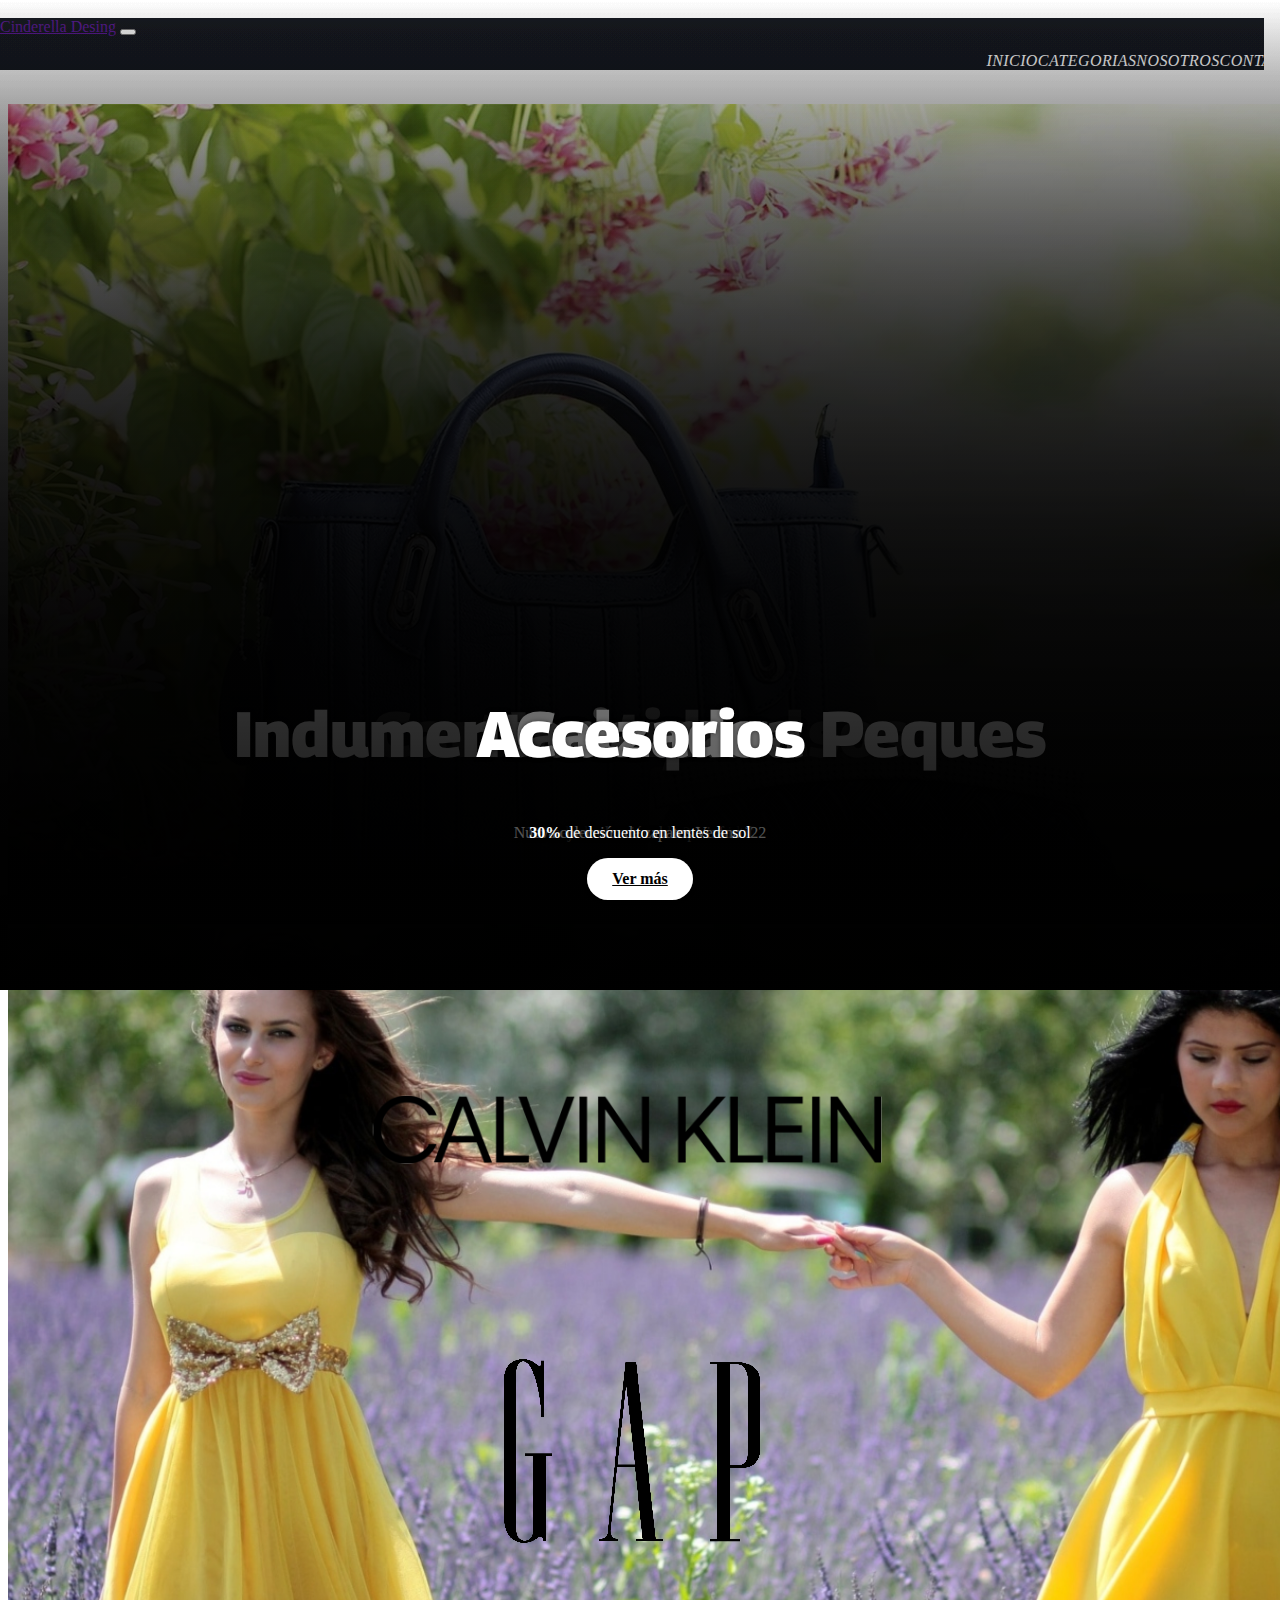
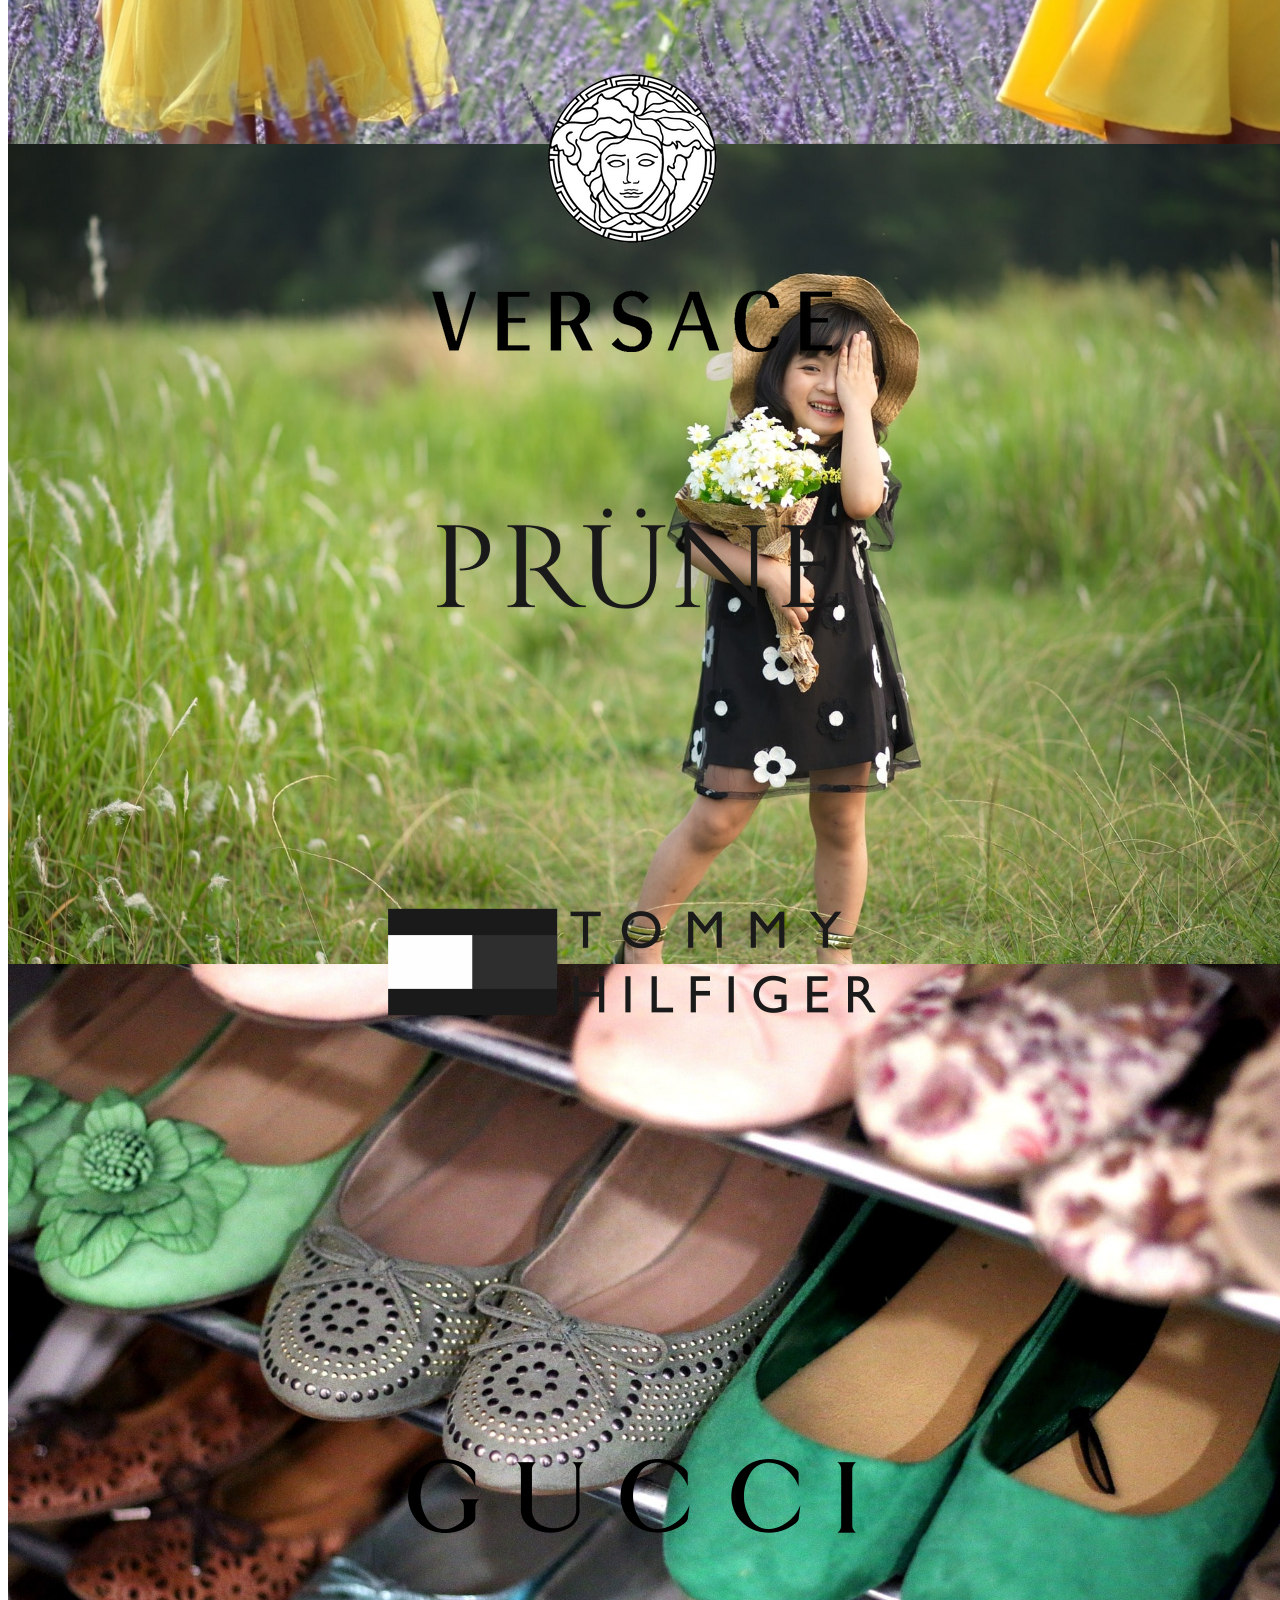
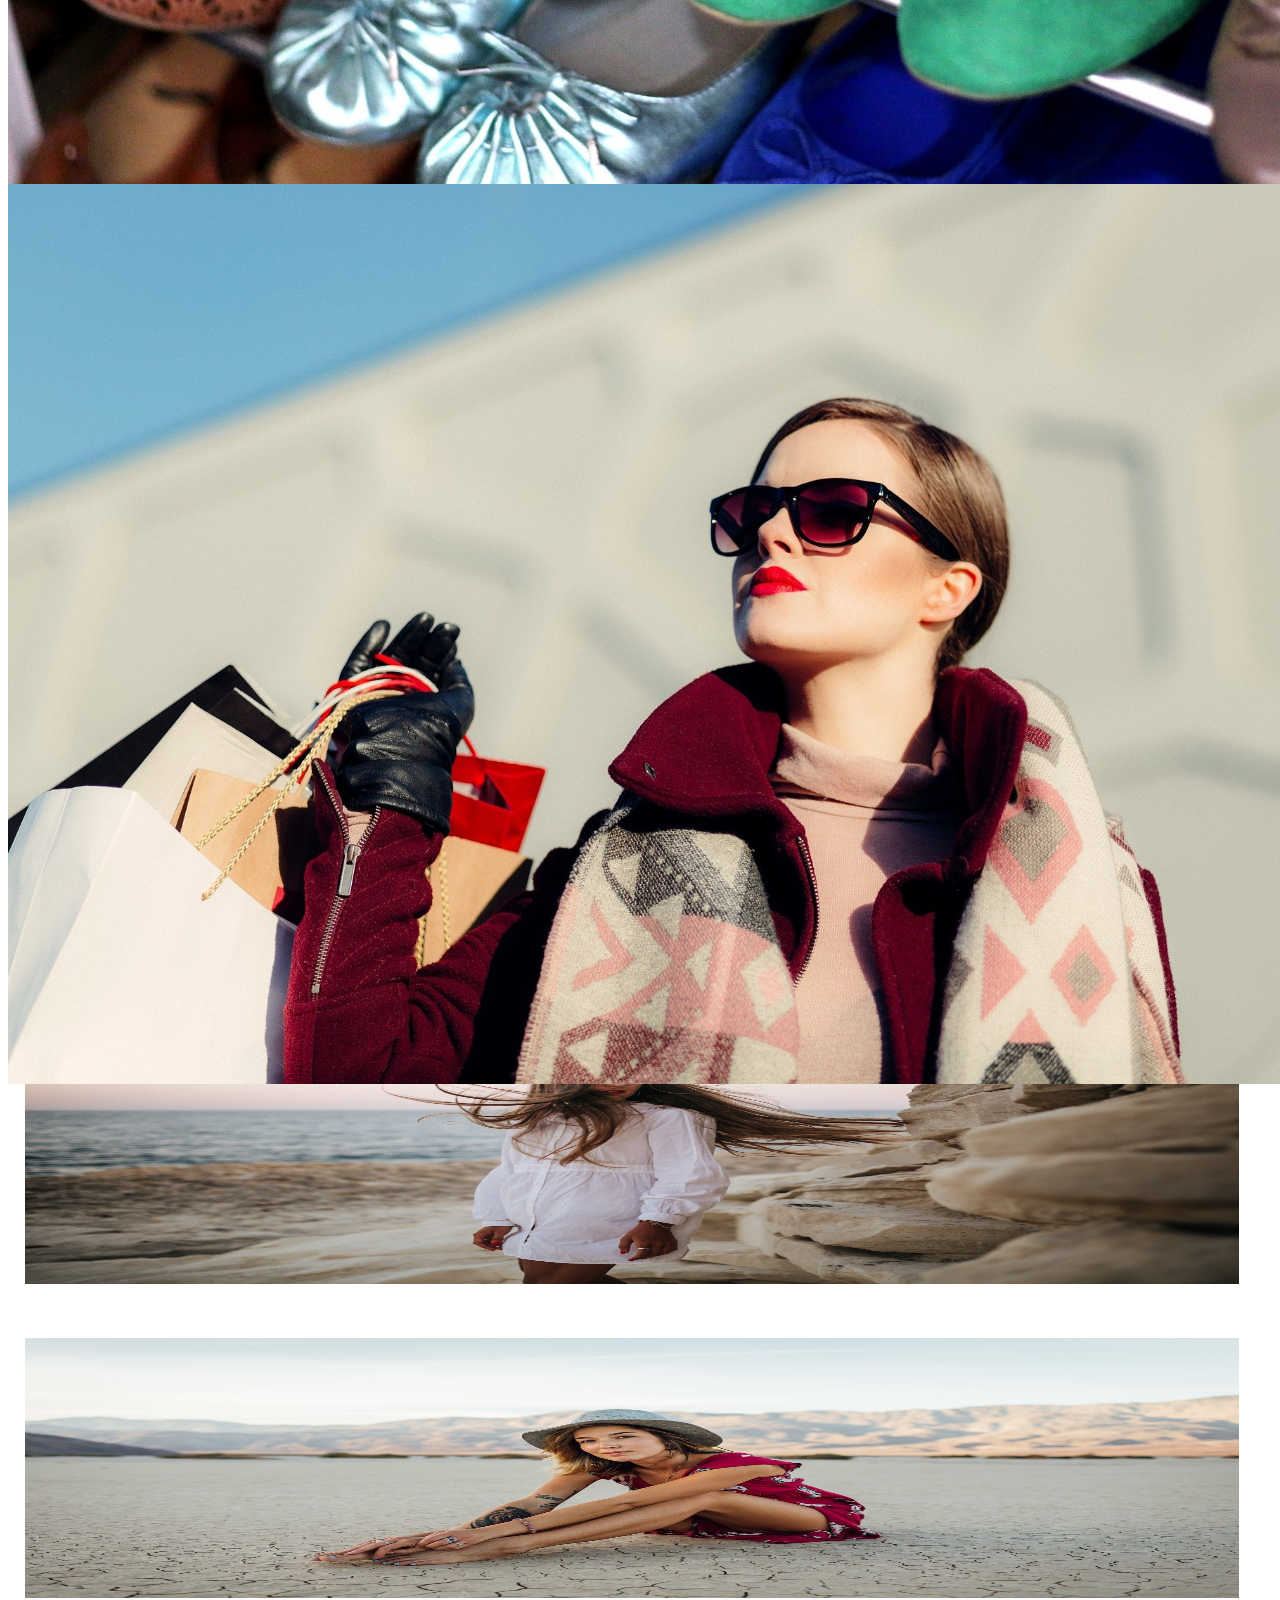
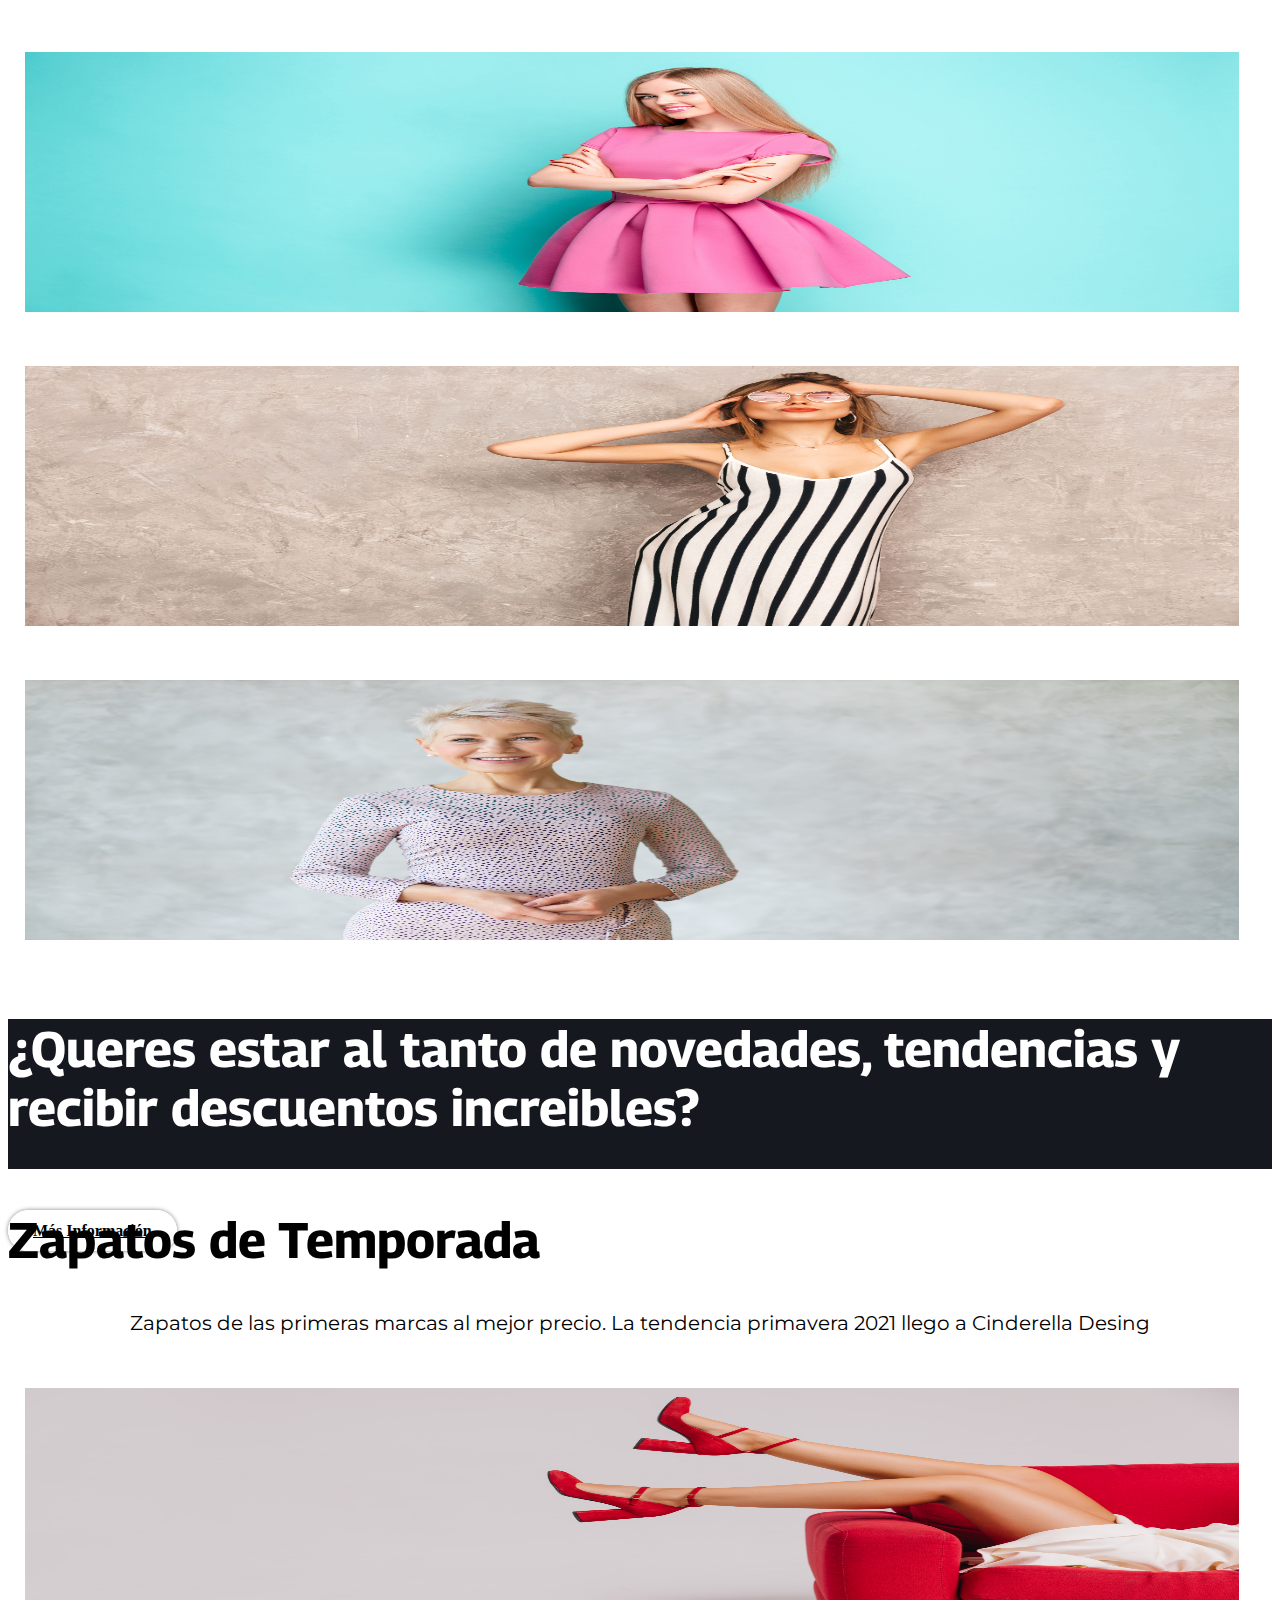
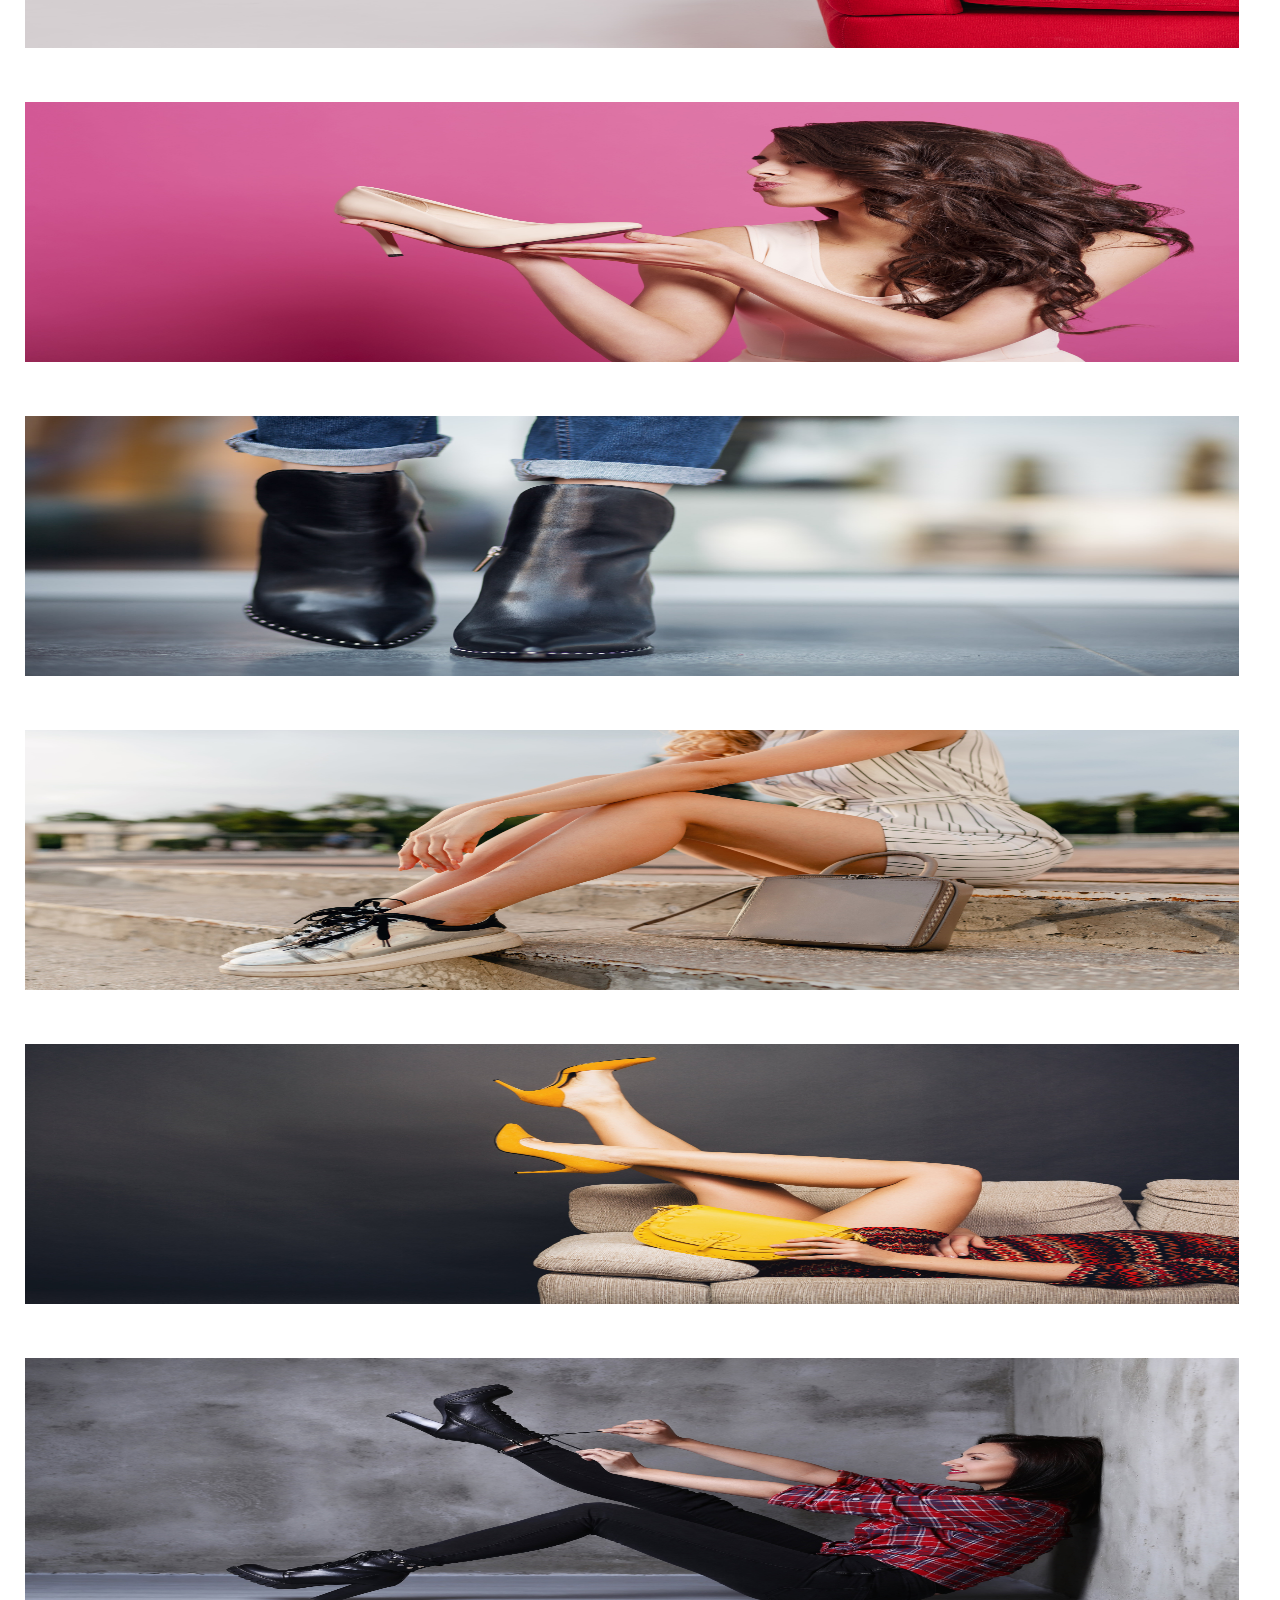
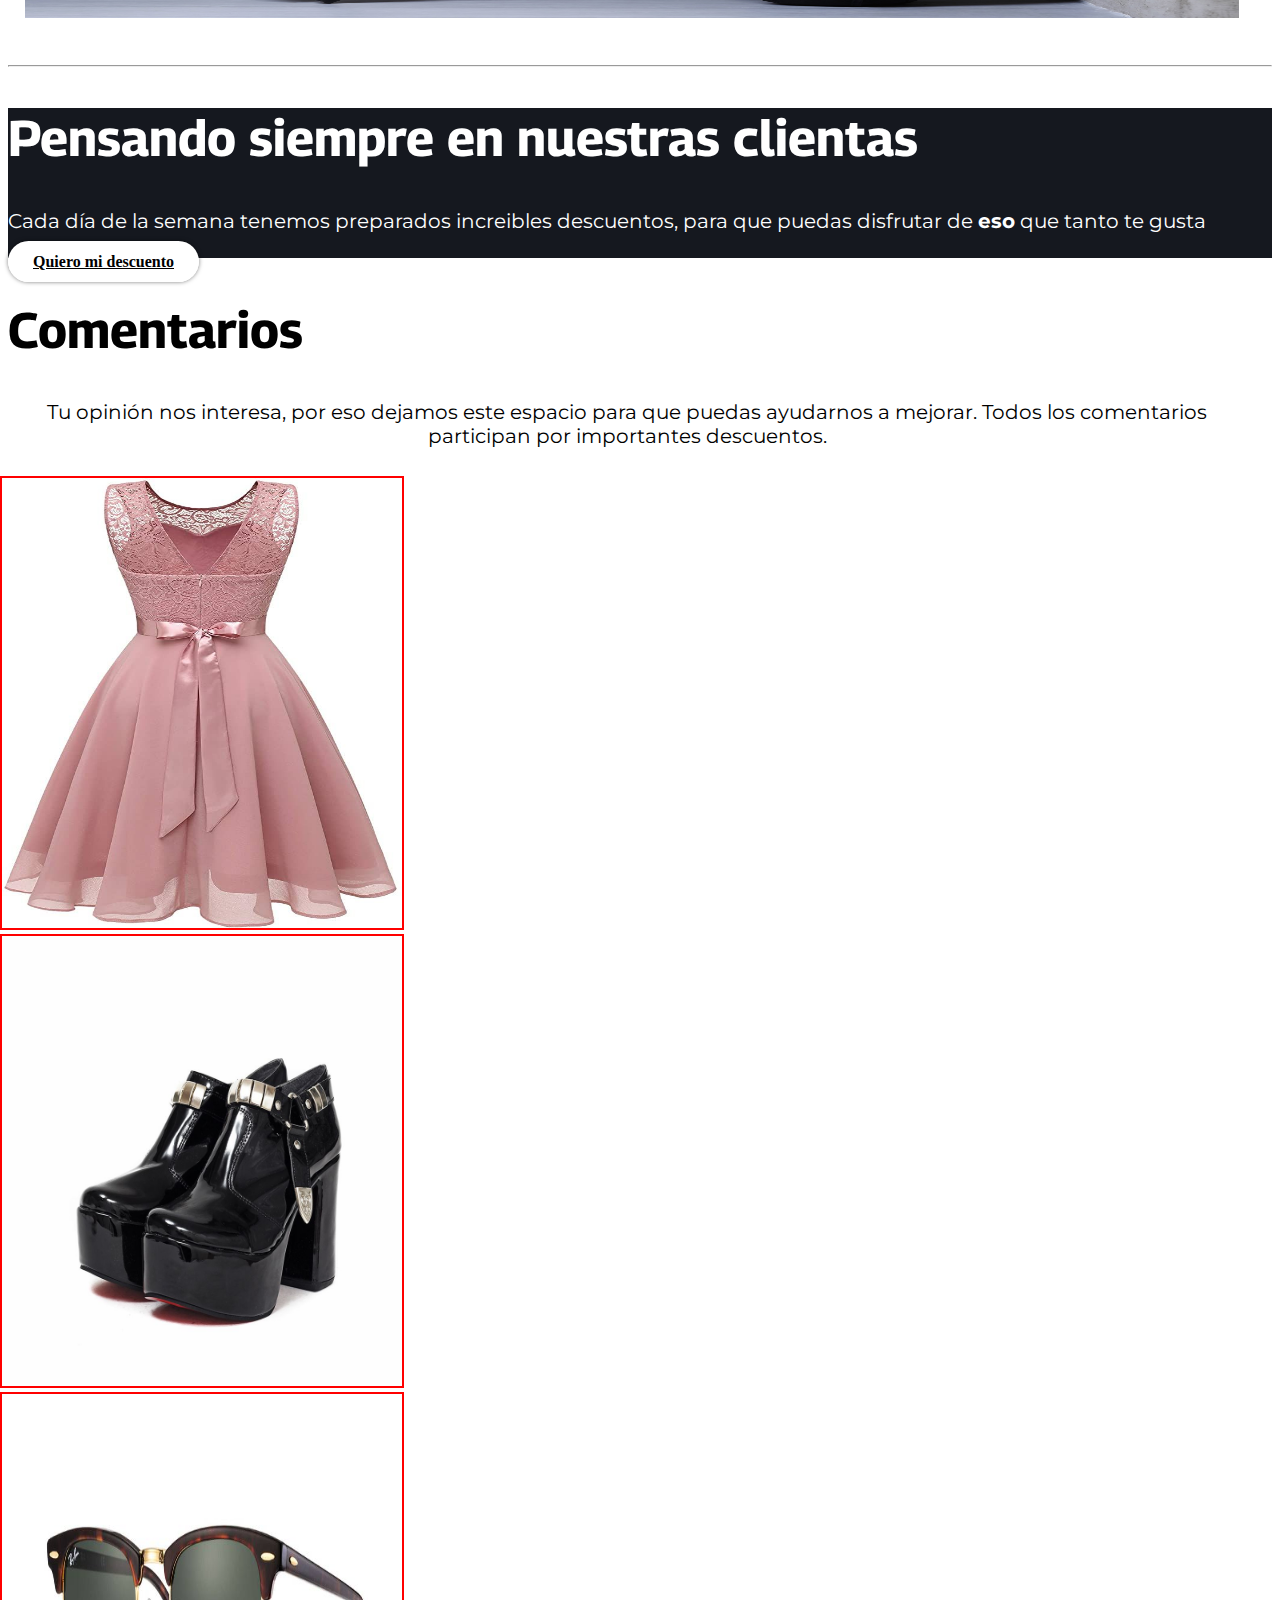
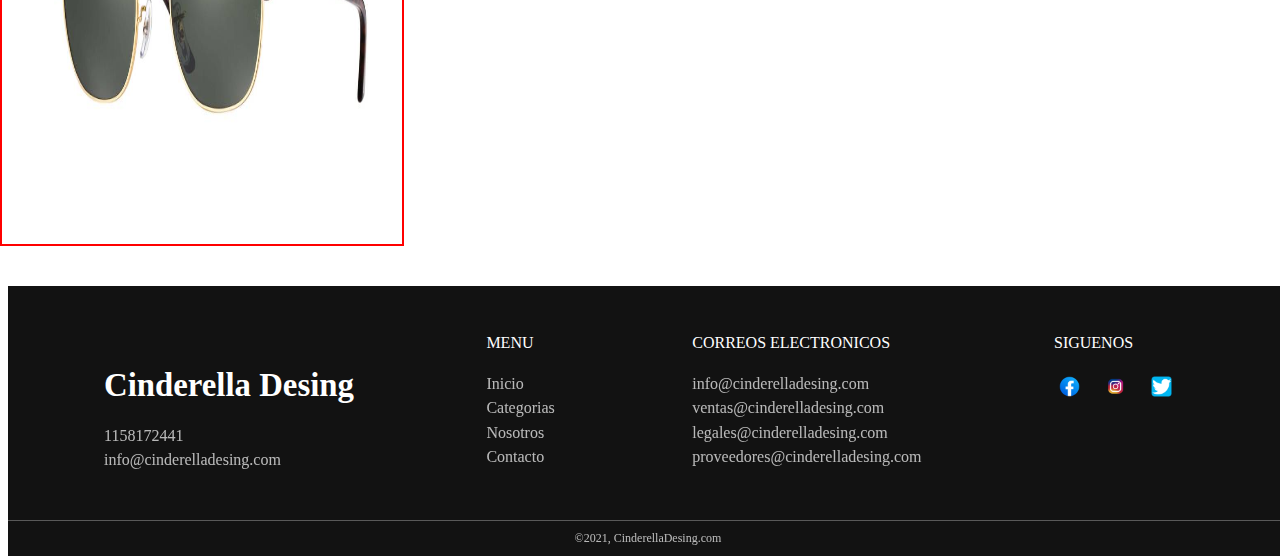
<file: index.html>
<!DOCTYPE html>
<html lang="en">

<head>
    <meta charset="UTF-8">
    <meta http-equiv="X-UA-Compatible" content="IE=edge">
    <meta name="viewport" content="width=device-width, initial-scale=1.0">
    <link rel="stylesheet" href="https://cdn.jsdelivr.net/npm/bootstrap@4.6.0/dist/css/bootstrap.min.css"
        integrity="sha384-B0vP5xmATw1+K9KRQjQERJvTumQW0nPEzvF6L/Z6nronJ3oUOFUFpCjEUQouq2+l" crossorigin="anonymous">
    <link rel="stylesheet" href="./css/estilo.css">
    <!-- IMPORTANTO LIBRERIA ANIMATE -->
    <link rel="stylesheet" href="https://cdnjs.cloudflare.com/ajax/libs/animate.css/4.1.1/animate.min.css"/>

    <!-- FUENTE DE PAGINA -->
    <link rel="preconnect" href="https://fonts.googleapis.com">
    <link rel="preconnect" href="https://fonts.gstatic.com" crossorigin>
    <link href="https://fonts.googleapis.com/css2?family=Georama&display=swap" rel="stylesheet">

    <link rel="preconnect" href="https://fonts.googleapis.com">
    <link rel="preconnect" href="https://fonts.gstatic.com" crossorigin>
    <link href="https://fonts.googleapis.com/css2?family=Montserrat&display=swap" rel="stylesheet">

    <title>Cinderella Desing</title>

    
    <meta name="keywords" content="Cinderella, ropa, indumentaria, femenina, accesorios">
    
    <meta name="description" content="Cinderella Desing es una catalogo de indumentaria femenina">

</head>
<body>

    <header>

        <!-- MENU -->

        <div class="container-fluid">
            <div class="row">
                <nav class="navbar navbar-expand-lg navbar-dark fixed-top bg-dark">
                    <a href="" class="navbar-brand">Cinderella Desing</a>

                    <button class="navbar-toggler" type="button" data-toggle="collapse" data-target="#navbarNav"
                        aria-expanded="false" aria-label="Toggle navigation" aria-controls="navbarNav">
                        <span class="navbar-toggler-icon"></span>
                    </button>

                    <div class="collapse navbar-collapse animate__animated animate__backInLeft" id="navbarNav">
                        <ul class="navbar-nav ">
                            <li class="nav-item menu-item"><a href="./index.html" class="nav-link">Inicio</a></li>
                            <li class="nav-item menu-item"><a href="./categorias.html" class="nav-link">Categorias</a></li>
                            <li class="nav-item menu-item"><a href="./nosotros.html" class="nav-link">Nosotros</a></li>
                            <li class="nav-item menu-item"><a href="./contacto.html" class="nav-link">Contacto</a></li>
                        </ul>
                    </div>
                </nav>
            </div>
        </div>

        <!-- FIN MENU -->

        <!-- CAROUSEL DE IMAGENES -->

        <div id="carouselExampleSlidesOnly container" class="carousel slide" data-ride="carousel">
            <div class="carousel-inner">
                <div class="carousel-item active">
                    <img src="./imagenes/header/header_1.jpg" class="d-block w-100 imgSlider" alt="Slider 1">
                    <div class="contentSlider">
                        <h2 class="textSlide">Carteras y bolsos</h2>
                        <span class="secondTextSlide">Nueva colección Invierno ´21</span>
                        <a href="#" class="linkSlide">Ver más</a>
                    </div>
                </div>
                <div class="carousel-item">
                    <img src="./imagenes/header/header_2.jpg" class="d-block w-100 imgSlider" alt="Slider 2">
                    <div class="contentSlider">
                        <h2 class="textSlide">Vestidos</h2>
                        <span class="secondTextSlide"><strong>50%</strong> de descuento en la <strong>2da</strong> unidad</span>
                        <a href="#" class="linkSlide">Ver más</a>
                    </div>
                </div>
                <div class="carousel-item">
                    <img src="./imagenes/header/header_3.jpg" class="d-block w-100 imgSlider" alt="Slider 3">
                    <div class="contentSlider">
                        <h2 class="textSlide">Indumentaria para Peques</h2>
                        <span class="secondTextSlide">La mejor colección de ropa infantil</span>
                        <a href="#" class="linkSlide">Ver más</a>
                    </div>
                </div>
                <div class="carousel-item">
                    <img src="./imagenes/header/header_4.jpg" class="d-block w-100 imgSlider" alt="Slider 2">
                    <div class="contentSlider">
                        <h2 class="textSlide">Calzado</h2>
                        <span class="secondTextSlide">Nueva colección de zapatos Verano ´22</span>
                        <a href="#" class="linkSlide">Ver más</a>
                    </div>
                </div>
                <div class="carousel-item">
                    <img src="./imagenes/header/header_5.jpg" class="d-block w-100 imgSlider" alt="Slider 3">
                    <div class="contentSlider">
                        <h2 class="textSlide">Accesorios</h2>
                        <span class="secondTextSlide"><strong>30%</strong> de descuento en lentes de sol</span>
                        <a href="#" class="linkSlide">Ver más</a>
                    </div>
                </div>
            </div>
        </div>

        <!-- FIN CAROUSEL -->
    </header>

    <main>
        
        <!-- MARCAS -->

        <section id="cliens" class="cliens section-bg">
            <div class="container">
      
                <div class="row" data-aos="zoom-in">
        
                    <div class="col-lg-2 col-md-4 col-6 d-flex align-items-center justify-content-center">
                    <img src="./imagenes/marcas/calvin.png" class="img-fluid" alt="">
                    </div>
        
                    <div class="col-lg-2 col-md-4 col-6 d-flex align-items-center justify-content-center">
                    <img src="./imagenes/marcas/GPS.png" class="img-fluid" alt="">
                    </div>
        
                    <div class="col-lg-2 col-md-4 col-6 d-flex align-items-center justify-content-center">
                    <img src="./imagenes/marcas/versace.png" class="img-fluid" alt="">
                    </div>
        
                    <div class="col-lg-2 col-md-4 col-6 d-flex align-items-center justify-content-center">
                    <img src="./imagenes/marcas/prune.png" class="img-fluid" alt="">
                    </div>
        
                    <div class="col-lg-2 col-md-4 col-6 d-flex align-items-center justify-content-center">
                    <img src="./imagenes/marcas/tommy.png" class="img-fluid" alt="">
                    </div>
        
                    <div class="col-lg-2 col-md-4 col-6 d-flex align-items-center justify-content-center">
                    <img src="./imagenes/marcas/gucci.jpg" class="img-fluid" alt="">
                    </div>
      
                </div>
      
            </div>
        </section>
        <hr>
        <!-- FIN MARCAS -->

        <section class="bienvenida">
            <div>
                <h2 class="msg__bienvenida text-uppercase animate__animated animate__backInLeft animate__delay-1s">Bienvenidos a Cinderella Desing</h2>
                <p class="parrafo__inicio">
                    Tenemos una amplia gama de marcas para elegir y estamos abiertos a ofertas al por mayor. También producimos nuestros propios diseños y siempre estamos dispuestos a trabajar en estrecha colaboración con nuestros clientes. Nuestro equipo de especialistas puede asesorarle sobre la mejor marca para sus necesidades y preferencias. Centrándonos en la calidad y la comodidad, nos enorgullecemos de nuestro compromiso de brindar el mejor servicio a nuestros valiosos clientes. Nuestro personal está comprometido con hacer que nuestros clientes se sientan especiales y apasionados por su trabajo.
                </p>
            </div>
        </section>

        <section id="galeria" class="container">
            <div class="text-center pt-5">
                <h2 class="animate__animated animate__backInLeft animate__delay-1s">Vestidos de Temporada</h2>
                <p class="parrafo__inicio">Con el compromiso de llevar las ultimas tendencias y estilos a nuestras clientas. Ofrecemos vestidos con los mejores diseños y de primera marca</p>
                <div class="row">
                   <div class="col-lg-4 col-md-6 col-sm-12"><img src="./imagenes/vestidos/vestido_1.jpg" alt=""></div>
                   <div class="col-lg-4 col-md-6 col-sm-12"><img src="./imagenes/vestidos/vestido_2.jpg" alt=""></div>
                   <div class="col-lg-4 col-md-6 col-sm-12"><img src="./imagenes/vestidos/vestido_3.jpg" alt=""></div>
                   <div class="col-lg-4 col-md-6 col-sm-12"><img src="./imagenes/vestidos/vestido_4.jpg" alt=""></div>
                   <div class="col-lg-4 col-md-6 col-sm-12"><img src="./imagenes/vestidos/vestido_5.jpg" alt=""></div>
                   <div class="col-lg-4 col-md-6 col-sm-12"><img src="./imagenes/vestidos/vestido_6.jpg" alt=""></div>
                </div>
            </div>

        </section>

        <section id="registro" class="container-fluid bg-dark">
            <div class="text-center pt5">
                <h2 class="msg__info">¿Queres estar al tanto de novedades, tendencias y recibir descuentos increibles?</h2>
                <p class="msg__info">Descubre el Newsletter</p>
                <a href="./contacto.html" class="linkSlide">Más Información</a>
            </div>
        </section>

        <section id="galeria" class="container ">
            <div class="text-center pt-5">
                <h2 class="animate__animated animate__backInLeft animate__delay-1s">Zapatos de Temporada</h2>
                <p class="parrafo__inicio">Zapatos de las primeras marcas al mejor precio. La tendencia primavera 2021 llego a Cinderella Desing</p>
                <div class="row">
                   <div class="col-lg-4 col-md-6 col-sm-12"><img src="./imagenes/zapatos/zapato_1.jpg" alt=""></div>
                   <div class="col-lg-4 col-md-6 col-sm-12"><img src="./imagenes/zapatos/zapato_2.jpg" alt=""></div>
                   <div class="col-lg-4 col-md-6 col-sm-12"><img src="./imagenes/zapatos/zapato_3.jpg" alt=""></div>
                   <div class="col-lg-4 col-md-6 col-sm-12"><img src="./imagenes/zapatos/zapato_4.jpg" alt=""></div>
                   <div class="col-lg-4 col-md-6 col-sm-12"><img src="./imagenes/zapatos/zapato_5.jpg" alt=""></div>
                   <div class="col-lg-4 col-md-6 col-sm-12"><img src="./imagenes/zapatos/zapato_6.jpg" alt=""></div>
                </div>
            </div>

        </section>
        <hr>

        <section id="registro" class="container-fluid bg-dark">
            <div class="text-center pt5">
                <h2 class="msg__info">Pensando siempre en nuestras clientas</h2>
                <p class="msg__info">Cada día de la semana tenemos preparados increibles descuentos, para que puedas disfrutar de <strong>eso</strong> que tanto te gusta</p>
                <a href="./contacto.html" class="linkSlide">Quiero mi descuento</a>
            </div>
        </section>

        
    <!-- COMENTARIOS -->
         <div id="comentario__img" class="container__comentario">
            <div class="text-center pt-5">
                <h2 class="animate__animated animate__backInLeft animate__delay-1s">Comentarios</h2>
                <p class="parrafo__inicio">Tu opinión nos interesa, por eso dejamos este espacio para que puedas ayudarnos a mejorar. Todos los comentarios participan por importantes descuentos.</p>
                <div class="row">
                   <div class="col-lg-4 col-md-6 col-sm-12 comen">
                       <img src="./imagenes/comentario/1.jpg" alt="">
                       <div class="overlay">
                            <div class="text">
                                <h2>Daniela</h2>
                                <p>Me encanto el vestido, la tela es un sueño.</p>
                            </div>
                       </div>
                    </div>
                   <div class="col-lg-4 col-md-6 col-sm-12 comen__2">
                       <img src="./imagenes/comentario/3.jpg" alt="">
                       <div class="overlay__2">
                            <div class="text__2">
                                <h2>Astrid</h2>
                                <p>Zapatos muy comodos, lo recomiendo.</p>
                            </div>
                       </div>
                    </div>
                   <div class="col-lg-4 col-md-6 col-sm-12 comen__3">
                       <img src="./imagenes/comentario/4.jpg" alt="">
                       <div class="overlay__3">
                            <div class="text__3">
                                <h2>Sophia</h2>
                                <p>Recomiendo estos lentes, muy elegantes.</p>
                            </div>
                       </div>
                    </div>
                </div>
            </div>
        </div>
        
        <br>

        <!-- FOOTER -->
    </main>
    <footer>
        <div class="footer-container">
            <div class="footer-content-container">
                <h3 class="website-logo">Cinderella Desing</h3>
                <span class="footer-info">1158172441</span>
                <span class="footer-info">info@cinderelladesing.com</span>
            </div>
            <div class="footer-menus">
                <div class="footer-content-container">
                    <span class="menu-title">Menu</span>
                    <a href="./index.html" class="menu-item-footer">Inicio</a>
                    <a href="./categorias.html" class="menu-item-footer">Categorias</a>
                    <a href="./nosotros.html" class="menu-item-footer">Nosotros</a>
                    <a href="./contacto.html" class="menu-item-footer">Contacto</a>
                </div>
                <div class="footer-content-container">
                    <span class="menu-title">Correos Electronicos</span>
                    <a href="./contacto.html" class="menu-item-footer">info@cinderelladesing.com</a>
                    <a href="./contacto.html" class="menu-item-footer">ventas@cinderelladesing.com</a>
                    <a href="./contacto.html" class="menu-item-footer">legales@cinderelladesing.com</a>
                    <a href="./contacto.html" class="menu-item-footer">proveedores@cinderelladesing.com</a>
                </div>
            </div>
                 
            <div class="footer-content-container">
                <span class="menu-title">Siguenos</span>
                <div class="social-container">
                    <a href="" class="social-link"></a>
                    <a href="" class="social-link"></a>
                    <a href="" class="social-link"></a>
                </div>
            </div>
        </div>
        <div class="copyright-container">
            <span class="copyright">&copy;2021, CinderellaDesing.com</span>
        </div>
    </footer>


    
    <!-- BOOTSTRAP JS CODE -->
    <script src="https://code.jquery.com/jquery-3.5.1.slim.min.js"
        integrity="sha384-DfXdz2htPH0lsSSs5nCTpuj/zy4C+OGpamoFVy38MVBnE+IbbVYUew+OrCXaRkfj" crossorigin="anonymous">
    </script>
    <script src="https://cdn.jsdelivr.net/npm/bootstrap@4.6.0/dist/js/bootstrap.bundle.min.js"
        integrity="sha384-Piv4xVNRyMGpqkS2by6br4gNJ7DXjqk09RmUpJ8jgGtD7zP9yug3goQfGII0yAns" crossorigin="anonymous">
    </script>
    <script src="./js/menu.js"></script>

</body>

</html>
</file>
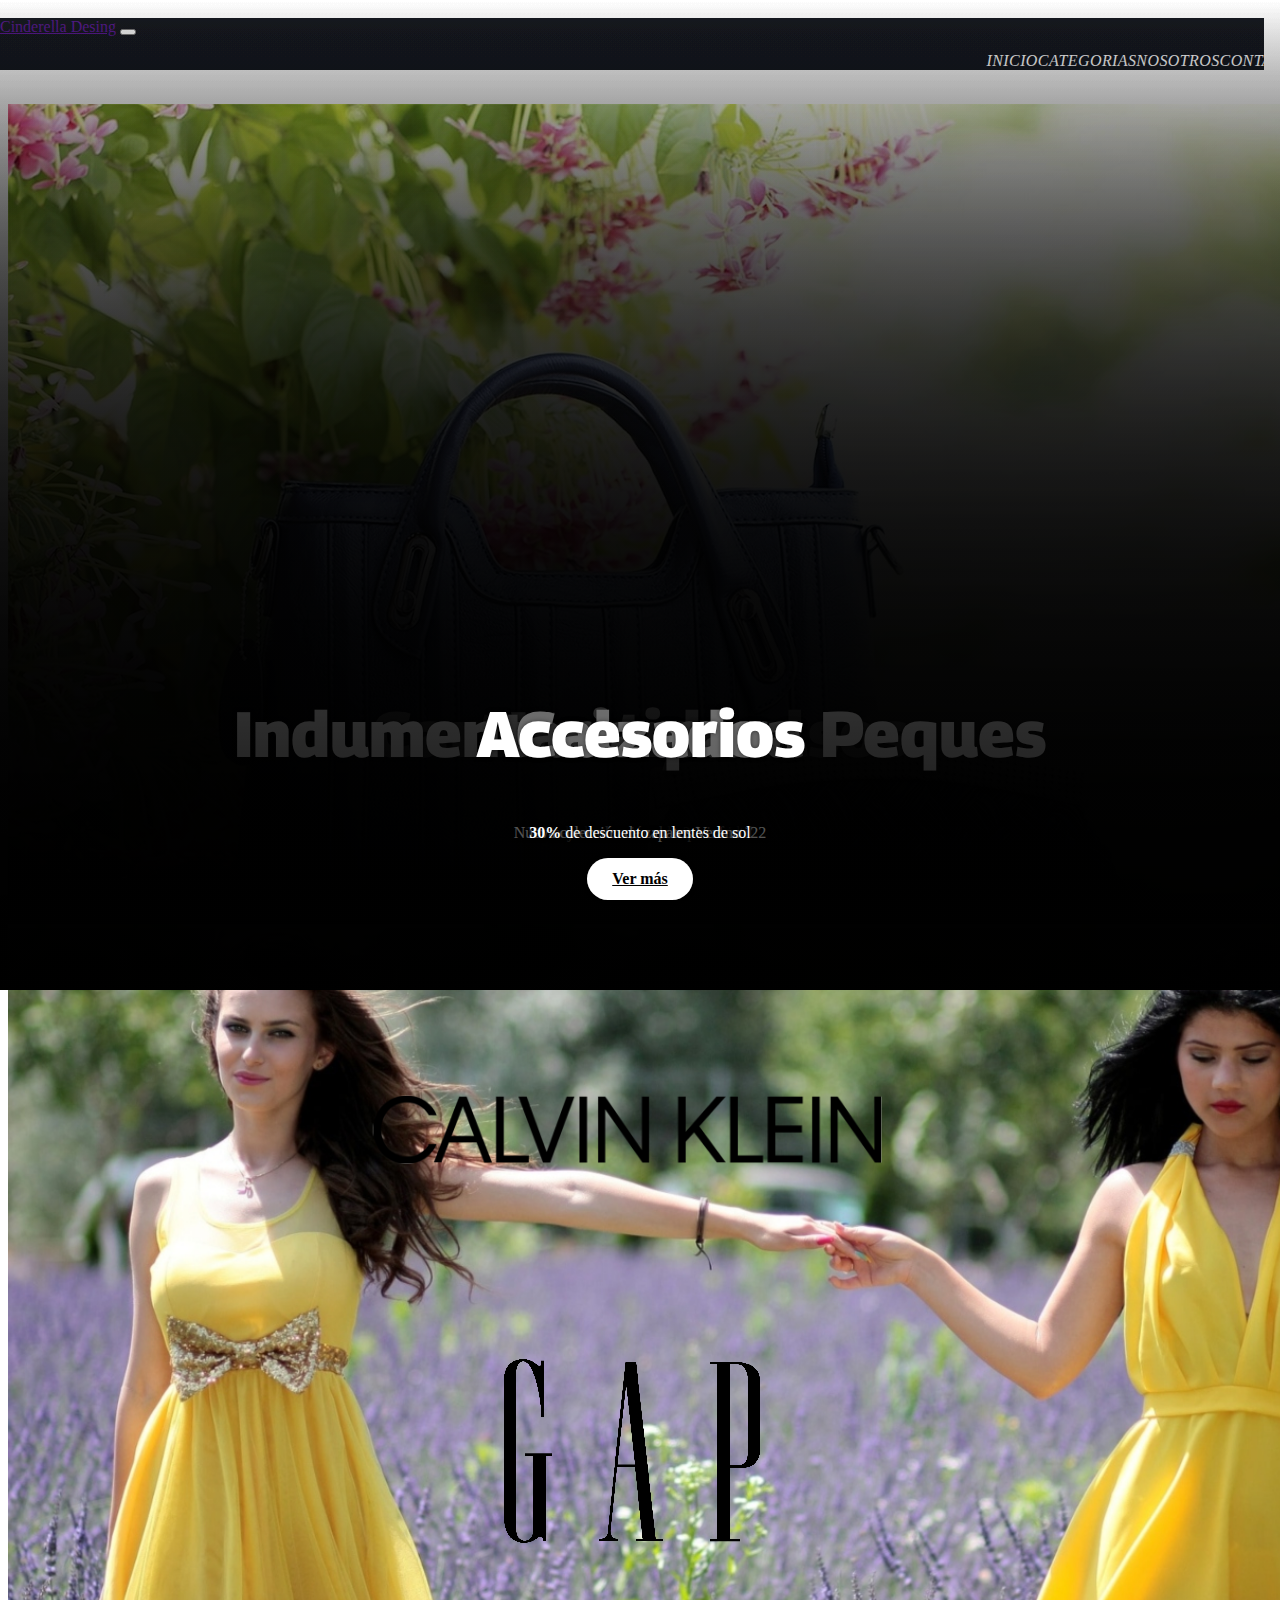
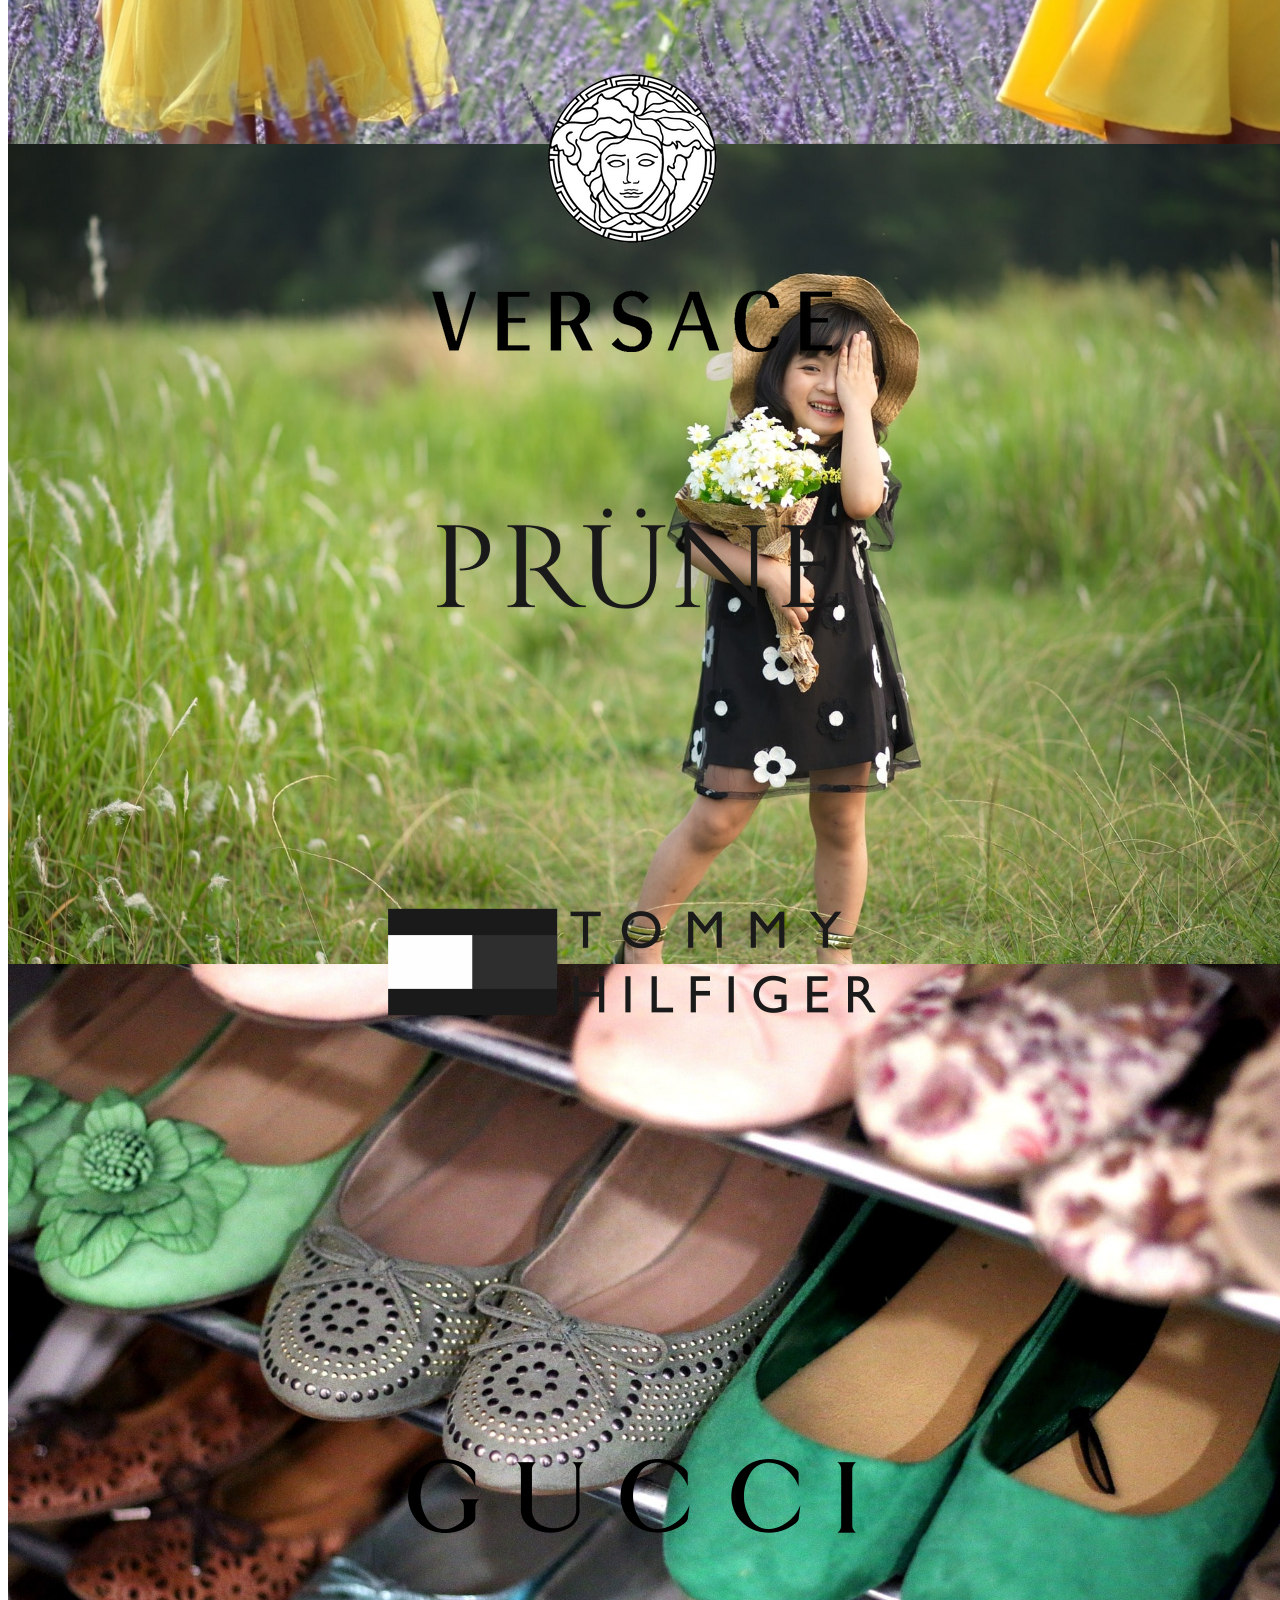
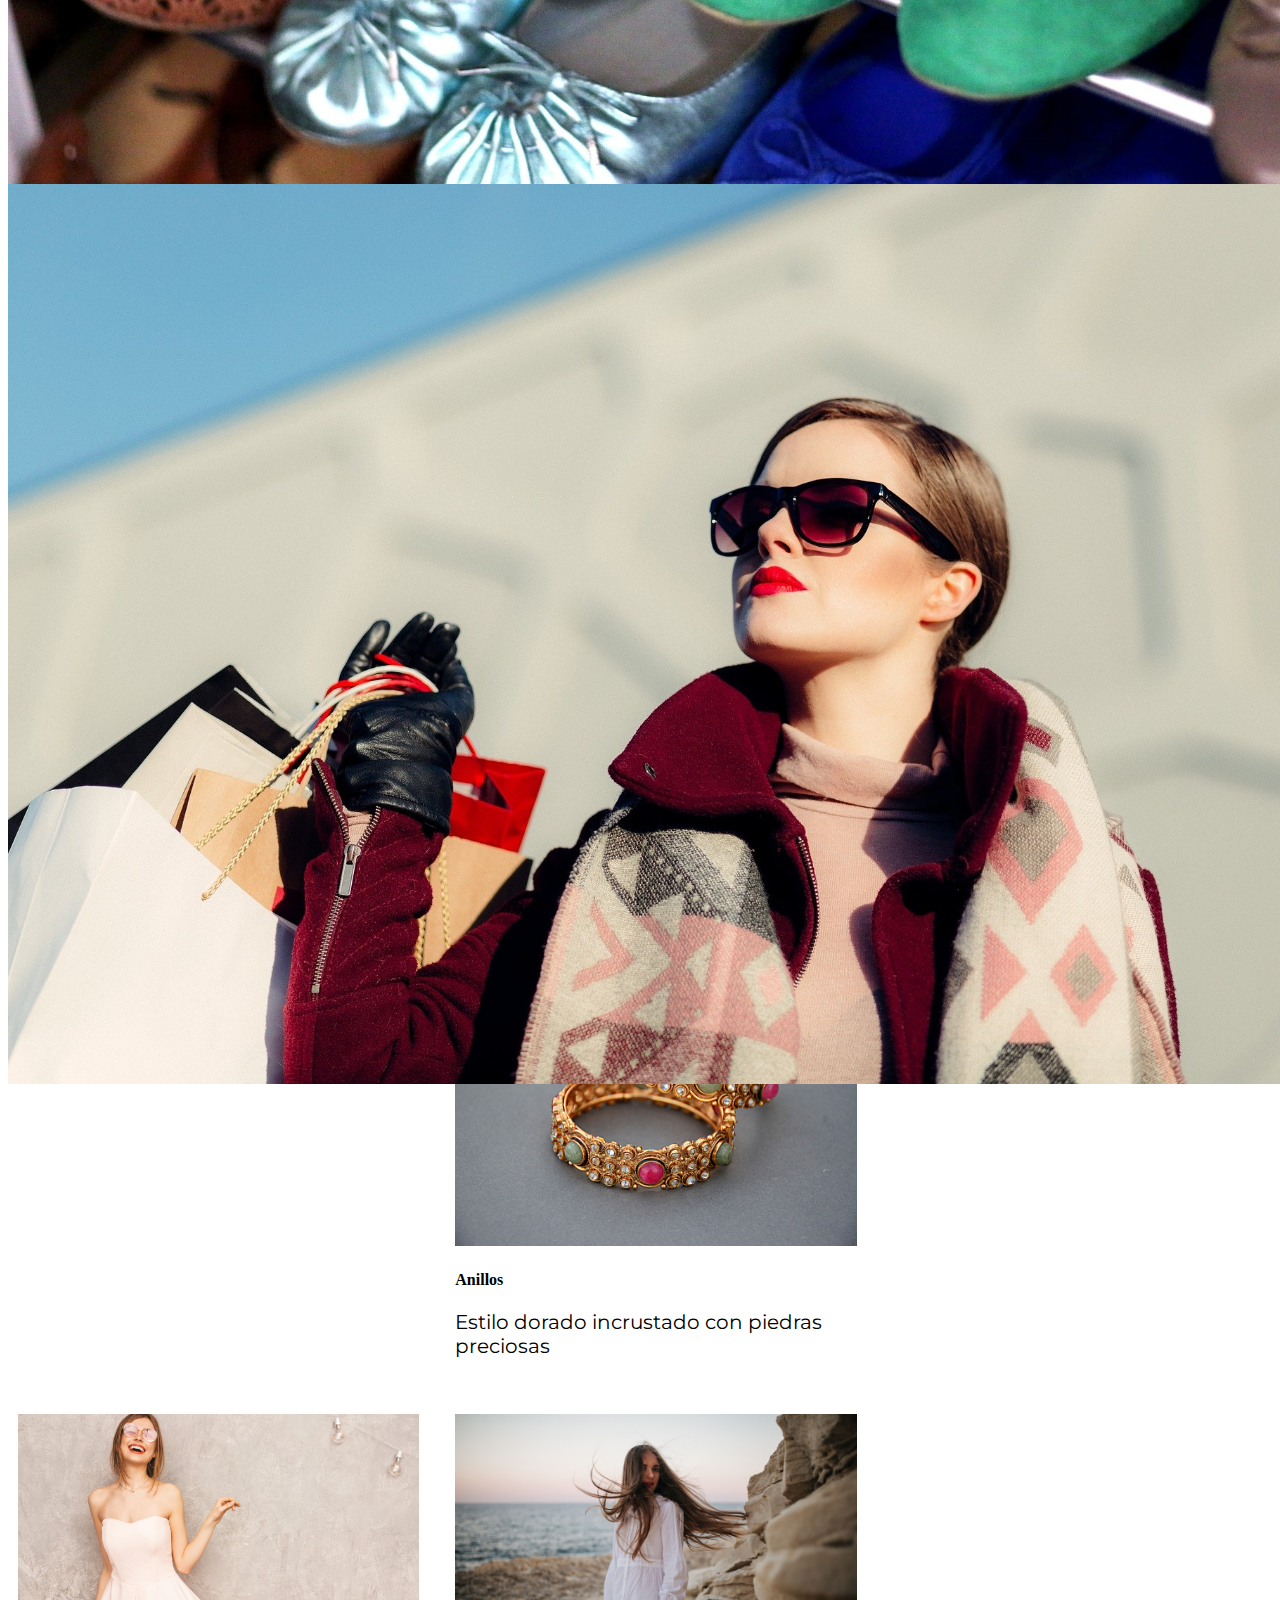
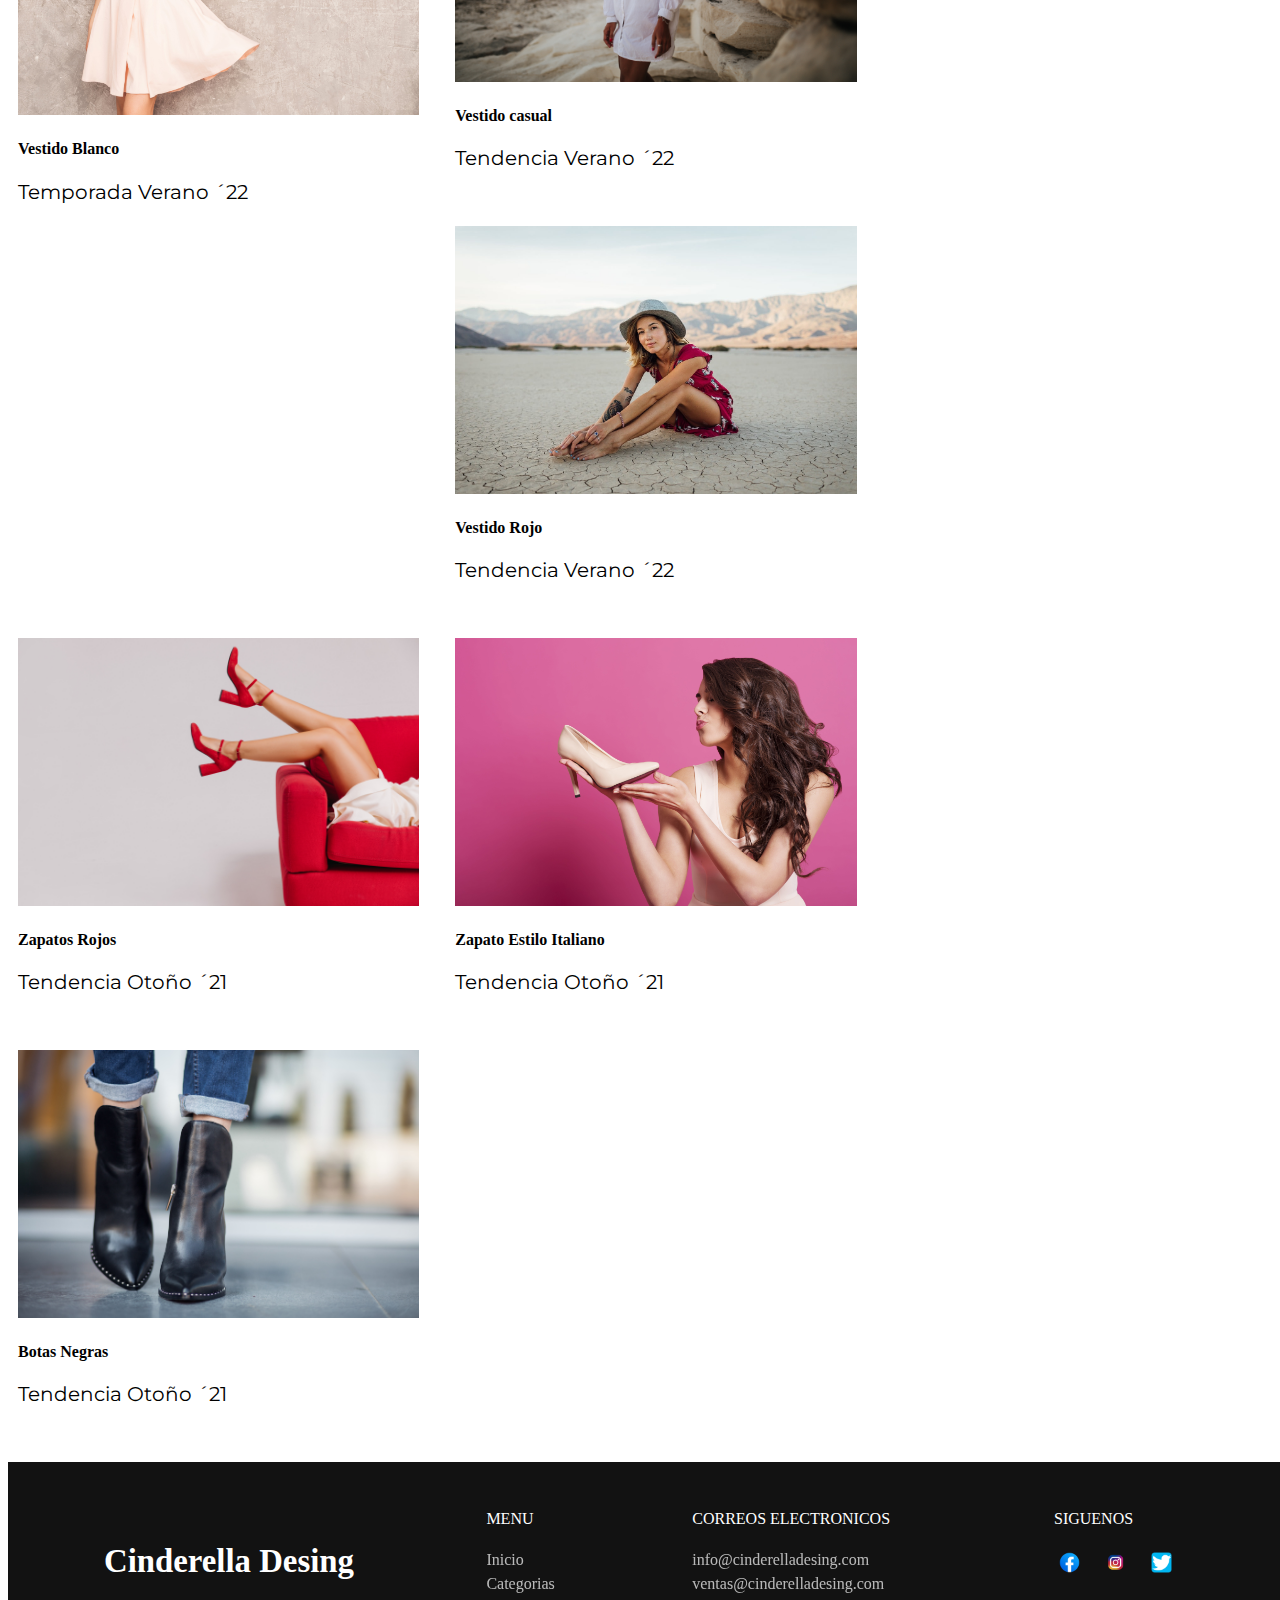
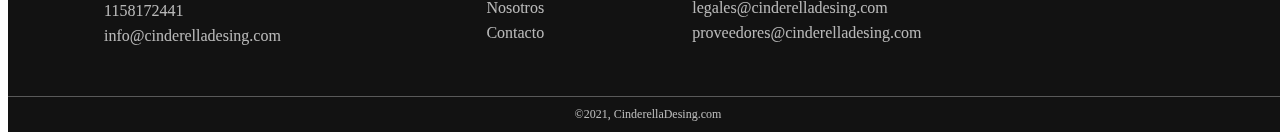
<file: categorias.html>
<!DOCTYPE html>
<html lang="en">

<head>
    <meta charset="UTF-8">
    <meta http-equiv="X-UA-Compatible" content="IE=edge">
    <meta name="viewport" content="width=device-width, initial-scale=1.0">
    <link rel="stylesheet" href="https://cdn.jsdelivr.net/npm/bootstrap@4.6.0/dist/css/bootstrap.min.css"
        integrity="sha384-B0vP5xmATw1+K9KRQjQERJvTumQW0nPEzvF6L/Z6nronJ3oUOFUFpCjEUQouq2+l" crossorigin="anonymous">
    <link rel="stylesheet" href="./css/estilo.css">
    <!-- IMPORTANTO LIBRERIA ANIMATE -->
    <link rel="stylesheet" href="https://cdnjs.cloudflare.com/ajax/libs/animate.css/4.1.1/animate.min.css" />

    <!-- FUENTE DE PAGINA -->
    <link rel="preconnect" href="https://fonts.googleapis.com">
    <link rel="preconnect" href="https://fonts.gstatic.com" crossorigin>
    <link href="https://fonts.googleapis.com/css2?family=Georama&display=swap" rel="stylesheet">

    <link rel="preconnect" href="https://fonts.googleapis.com">
    <link rel="preconnect" href="https://fonts.gstatic.com" crossorigin>
    <link href="https://fonts.googleapis.com/css2?family=Montserrat&display=swap" rel="stylesheet">

    <title>Cinderella Desing</title>
</head>

<body>

    <header>

        <!-- MENU -->

        <div class="container-fluid">
            <div class="row">
                <nav class="navbar navbar-expand-lg navbar-dark fixed-top bg-dark">
                    <a href="" class="navbar-brand">Cinderella Desing</a>

                    <button class="navbar-toggler" type="button" data-toggle="collapse" data-target="#navbarNav"
                        aria-expanded="false" aria-label="Toggle navigation" aria-controls="navbarNav">
                        <span class="navbar-toggler-icon"></span>
                    </button>

                    <div class="collapse navbar-collapse animate__animated animate__backInLeft" id="navbarNav">
                        <ul class="navbar-nav ">
                            <li class="nav-item menu-item"><a href="./index.html" class="nav-link">Inicio</a></li>
                            <li class="nav-item menu-item"><a href="./categorias.html" class="nav-link">Categorias</a>
                            </li>
                            <li class="nav-item menu-item"><a href="./nosotros.html" class="nav-link">Nosotros</a></li>
                            <li class="nav-item menu-item"><a href="./contacto.html" class="nav-link">Contacto</a></li>
                        </ul>
                    </div>
                </nav>
            </div>
        </div>

        <!-- FIN MENU -->

        <!-- CAROUSEL DE IMAGENES -->

        <div id="carouselExampleSlidesOnly" class="carousel slide" data-ride="carousel">
            <div class="carousel-inner">
                <div class="carousel-item active">
                    <img src="./imagenes/header/header_1.jpg" class="d-block w-100 imgSlider" alt="Slider 1">
                    <div class="contentSlider">
                        <h2 class="textSlide">Carteras y bolsos</h2>
                        <span class="secondTextSlide">Nueva colección Invierno ´21</span>
                        <a href="#" class="linkSlide">Ver más</a>
                    </div>
                </div>
                <div class="carousel-item">
                    <img src="./imagenes/header/header_2.jpg" class="d-block w-100 imgSlider" alt="Slider 2">
                    <div class="contentSlider">
                        <h2 class="textSlide">Vestidos</h2>
                        <span class="secondTextSlide"><strong>50%</strong> de descuento en la <strong>2da</strong>
                            unidad</span>
                        <a href="#" class="linkSlide">Ver más</a>
                    </div>
                </div>
                <div class="carousel-item">
                    <img src="./imagenes/header/header_3.jpg" class="d-block w-100 imgSlider" alt="Slider 3">
                    <div class="contentSlider">
                        <h2 class="textSlide">Indumentaria para Peques</h2>
                        <span class="secondTextSlide">La mejor colección de ropa infantil</span>
                        <a href="#" class="linkSlide">Ver más</a>
                    </div>
                </div>
                <div class="carousel-item">
                    <img src="./imagenes/header/header_4.jpg" class="d-block w-100 imgSlider" alt="Slider 2">
                    <div class="contentSlider">
                        <h2 class="textSlide">Calzado</h2>
                        <span class="secondTextSlide">Nueva colección de zapatos Verano ´22</span>
                        <a href="#" class="linkSlide">Ver más</a>
                    </div>
                </div>
                <div class="carousel-item">
                    <img src="./imagenes/header/header_5.jpg" class="d-block w-100 imgSlider" alt="Slider 3">
                    <div class="contentSlider">
                        <h2 class="textSlide">Accesorios</h2>
                        <span class="secondTextSlide"><strong>30%</strong> de descuento en lentes de sol</span>
                        <a href="#" class="linkSlide">Ver más</a>
                    </div>
                </div>
            </div>
        </div>

        <!-- FIN CAROUSEL -->
    </header>

    <main>

        <!-- MARCAS -->

        <section id="cliens" class="cliens section-bg">
            <div class="container">

                <div class="row" data-aos="zoom-in">

                    <div class="col-lg-2 col-md-4 col-6 d-flex align-items-center justify-content-center">
                        <img src="./imagenes/marcas/calvin.png" class="img-fluid" alt="">
                    </div>

                    <div class="col-lg-2 col-md-4 col-6 d-flex align-items-center justify-content-center">
                        <img src="./imagenes/marcas/GPS.png" class="img-fluid" alt="">
                    </div>

                    <div class="col-lg-2 col-md-4 col-6 d-flex align-items-center justify-content-center">
                        <img src="./imagenes/marcas/versace.png" class="img-fluid" alt="">
                    </div>

                    <div class="col-lg-2 col-md-4 col-6 d-flex align-items-center justify-content-center">
                        <img src="./imagenes/marcas/prune.png" class="img-fluid" alt="">
                    </div>

                    <div class="col-lg-2 col-md-4 col-6 d-flex align-items-center justify-content-center">
                        <img src="./imagenes/marcas/tommy.png" class="img-fluid" alt="">
                    </div>

                    <div class="col-lg-2 col-md-4 col-6 d-flex align-items-center justify-content-center">
                        <img src="./imagenes/marcas/gucci.jpg" class="img-fluid" alt="">
                    </div>

                </div>

            </div>
        </section>
        <hr>
        <!-- FIN MARCAS -->

        <section class="bienvenida">
            <div>
                <h2 class="msg__bienvenida text-uppercase animate__animated animate__backInLeft animate__delay-1s">
                    Nuestros Productos</h2>
                <p class="parrafo__inicio">
                    Para su comodidad agrupamos las categorias con sus respectivos productos.
                </p>
            </div>
        </section>

        <hr>

        <h2 class="msg__bienvenida text-uppercase animate__animated animate__backInLeft animate__delay-1s">CATEGORIAS
        </h2>

        <div id="myBtnContainer">
            <button class="btn active" onclick="filterSelection('all')"> Todas las Categorias</button>
            <button class="btn" onclick="filterSelection('accesorios')"> Accesorios</button>
            <button class="btn" onclick="filterSelection('vestidos')"> Vestidos</button>
            <button class="btn" onclick="filterSelection('zapatos')"> Zapatos</button>
        </div>

        <!-- Fotos de la galeria -->
        <div class="row">
            <div class="column accesorios">
                <div class="content">
                    <img src="./imagenes/accesorios/1.jpg" alt="collar" style="width:100%">
                    <h4>Collar Plateado</h4>
                    <p>Estilo artesanal</p>
                </div>
            </div>
            <div class="column accesorios">
                <div class="content">
                    <img src="./imagenes/accesorios/2.jpg" alt="pulsera" style="width:100%">
                    <h4>Conjunto Collar y Pulsera</h4>
                    <p>Estilo dorado</p>
                </div>
            </div>
            <div class="column accesorios">
                <div class="content">
                    <img src="./imagenes/accesorios/3.jpg" alt="anillo" style="width:100%">
                    <h4>Anillos</h4>
                    <p>Estilo dorado incrustado con piedras preciosas</p>
                </div>
            </div>

            <div class="column vestidos">
                <div class="content">
                    <img src="./imagenes/vestidos/vestido_1.jpg" alt="vestido_1" style="width:100%">
                    <h4>Vestido Blanco</h4>
                    <p>Temporada Verano ´22</p>
                </div>
            </div>
            <div class="column vestidos">
                <div class="content">
                    <img src="./imagenes/vestidos/vestido_2.jpg" alt="vestido_2" style="width:100%">
                    <h4>Vestido casual</h4>
                    <p>Tendencia Verano ´22</p>
                </div>
            </div>
            <div class="column vestidos">
                <div class="content">
                    <img src="./imagenes/vestidos/vestido_3.jpg" alt="vestido_3" style="width:100%">
                    <h4>Vestido Rojo</h4>
                    <p>Tendencia Verano ´22</p>
                </div>
            </div>

            <div class="column zapatos">
                <div class="content">
                    <img src="./imagenes/zapatos/zapato_1.jpg" alt="zapato" style="width:100%">
                    <h4>Zapatos Rojos</h4>
                    <p>Tendencia Otoño ´21</p>
                </div>
            </div>
            <div class="column zapatos">
                <div class="content">
                    <img src="./imagenes/zapatos/zapato_2.jpg" alt="zapato" style="width:100%">
                    <h4>Zapato Estilo Italiano</h4>
                    <p>Tendencia Otoño ´21</p>
                </div>
            </div>
            <div class="column zapatos">
                <div class="content">
                    <img src="./imagenes/zapatos/zapato_3.jpg" alt="zapato" style="width:100%">
                    <h4>Botas Negras</h4>
                    <p>Tendencia Otoño ´21</p>
                </div>
            </div>
        </div>
           
    </main>

     <!-- FOOTER -->
    <footer>
        <div class="footer-container">
            <div class="footer-content-container">
                <h3 class="website-logo">Cinderella Desing</h3>
                <span class="footer-info">1158172441</span>
                <span class="footer-info">info@cinderelladesing.com</span>
            </div>
            <div class="footer-menus">
                <div class="footer-content-container">
                    <span class="menu-title">Menu</span>
                    <a href="./index.html" class="menu-item-footer">Inicio</a>
                    <a href="./categorias.html" class="menu-item-footer">Categorias</a>
                    <a href="./nosotros.html" class="menu-item-footer">Nosotros</a>
                    <a href="./contacto.html" class="menu-item-footer">Contacto</a>
                </div>
                <div class="footer-content-container">
                    <span class="menu-title">Correos Electronicos</span>
                    <a href="./contacto.html" class="menu-item-footer">info@cinderelladesing.com</a>
                    <a href="./contacto.html" class="menu-item-footer">ventas@cinderelladesing.com</a>
                    <a href="./contacto.html" class="menu-item-footer">legales@cinderelladesing.com</a>
                    <a href="./contacto.html" class="menu-item-footer">proveedores@cinderelladesing.com</a>
                </div>
            </div>

            <div class="footer-content-container">
                <span class="menu-title">Siguenos</span>
                <div class="social-container">
                    <a href="" class="social-link"></a>
                    <a href="" class="social-link"></a>
                    <a href="" class="social-link"></a>
                </div>
            </div>
        </div>
        <div class="copyright-container">
            <span class="copyright">&copy;2021, CinderellaDesing.com</span>
        </div>
    </footer>



    <!-- BOOTSTRAP JS CODE -->
    <script src="https://code.jquery.com/jquery-3.5.1.slim.min.js"
        integrity="sha384-DfXdz2htPH0lsSSs5nCTpuj/zy4C+OGpamoFVy38MVBnE+IbbVYUew+OrCXaRkfj" crossorigin="anonymous">
    </script>
    <script src="https://cdn.jsdelivr.net/npm/bootstrap@4.6.0/dist/js/bootstrap.bundle.min.js"
        integrity="sha384-Piv4xVNRyMGpqkS2by6br4gNJ7DXjqk09RmUpJ8jgGtD7zP9yug3goQfGII0yAns" crossorigin="anonymous">
    </script>
    <script src="./js/menu.js"></script>

    <script src="./js/categorias.js"></script>

</body>

</html>
</file>
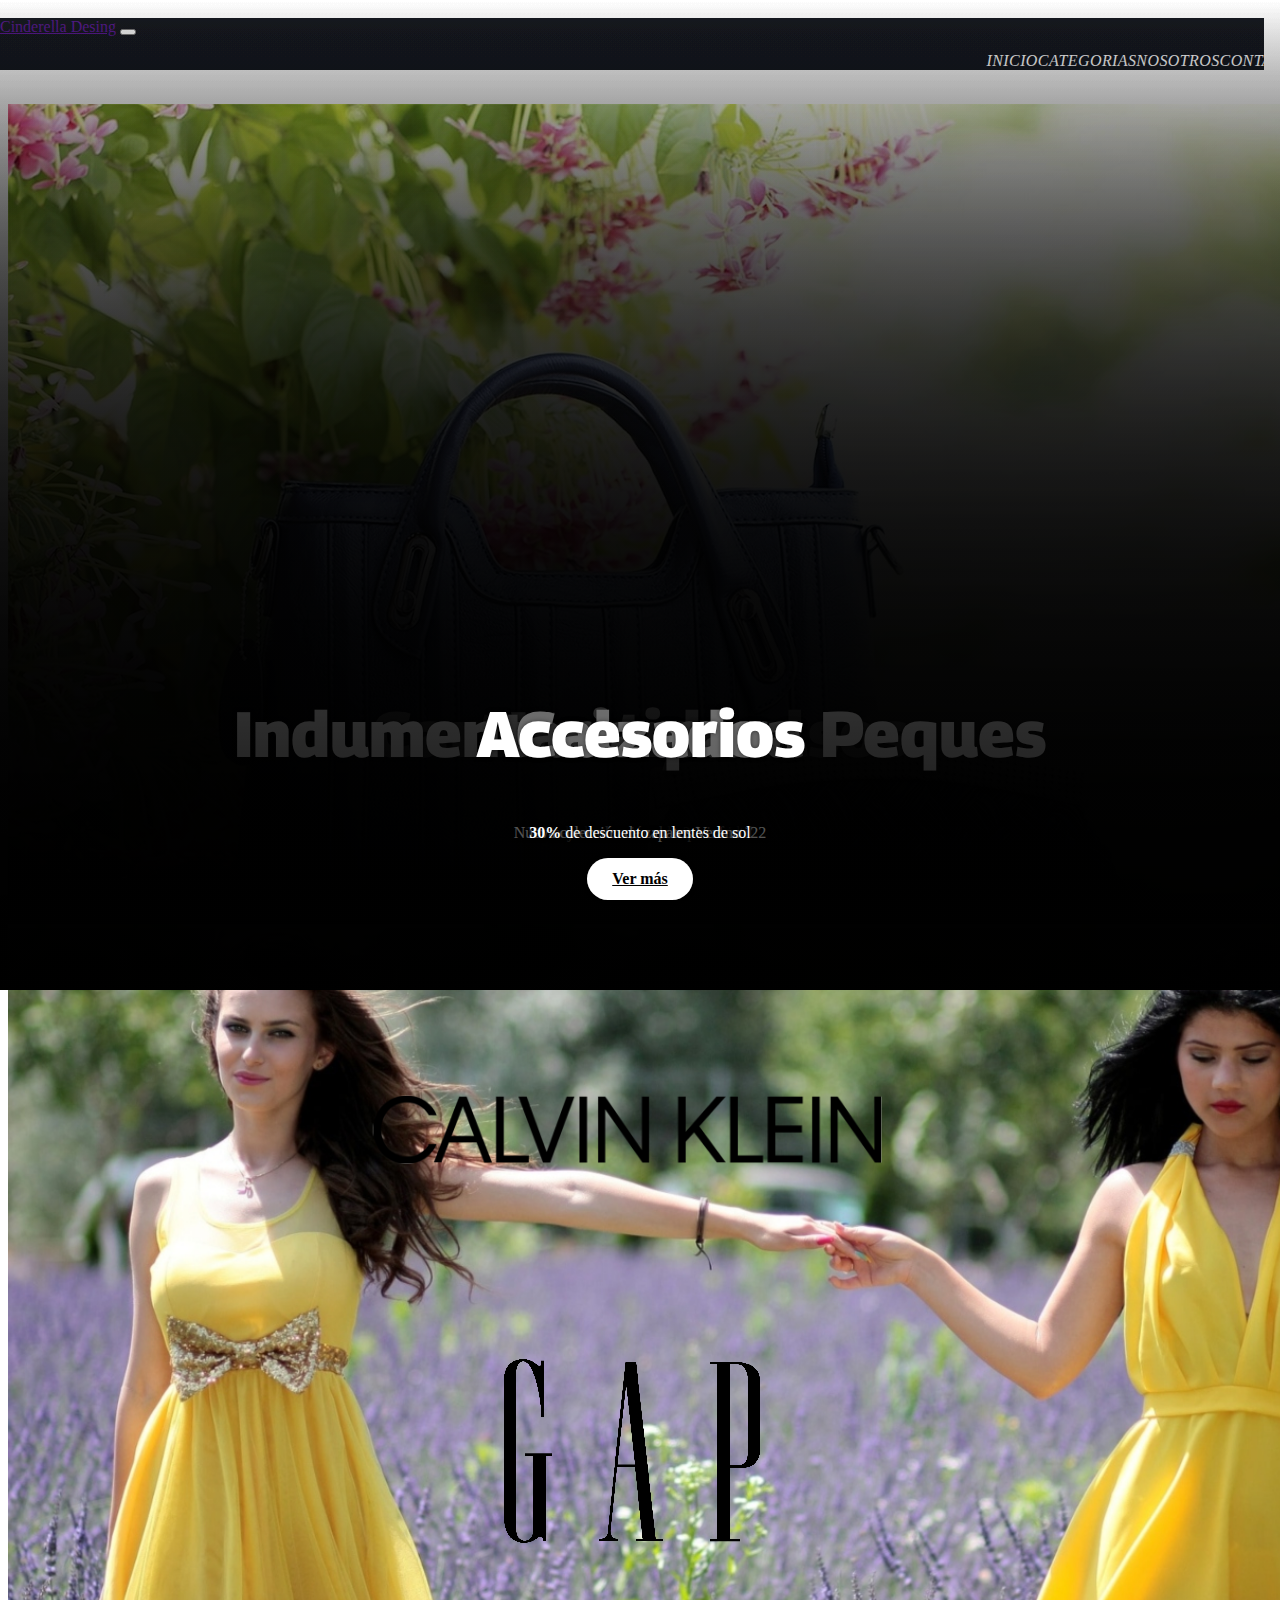
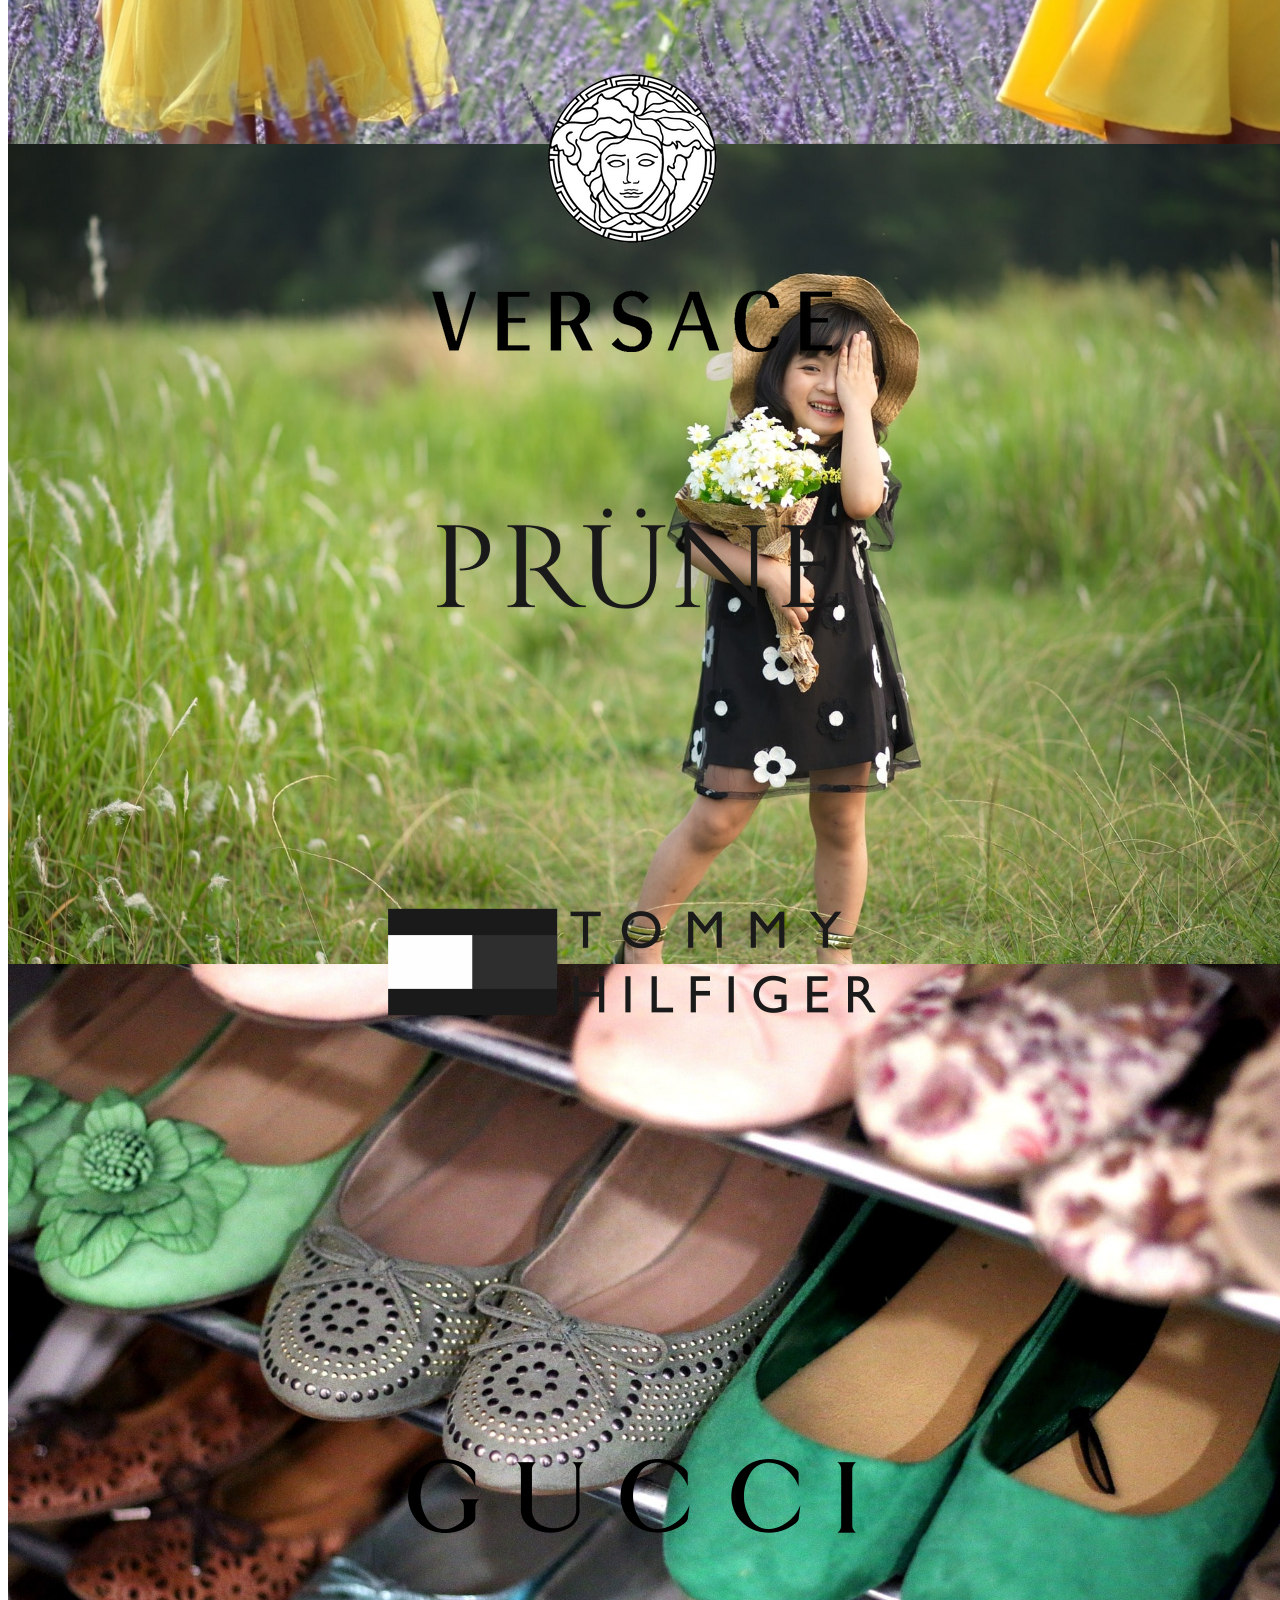
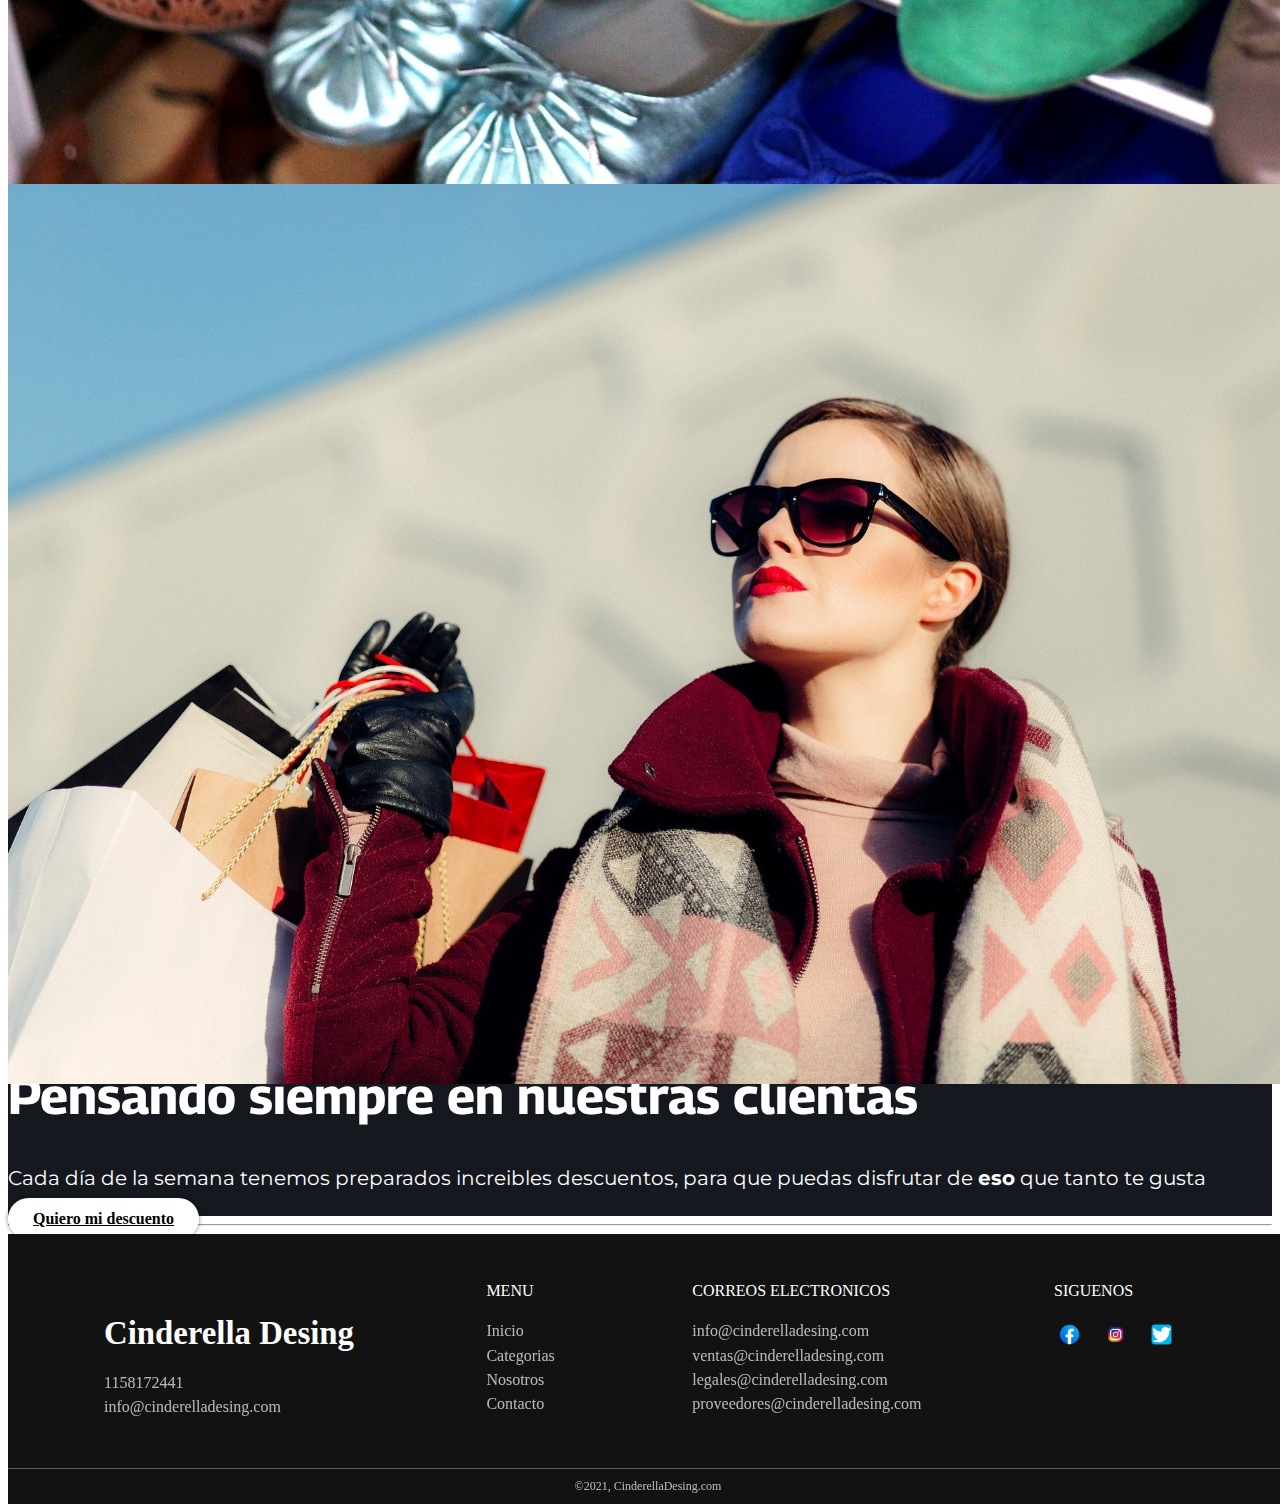
<file: nosotros.html>
<!DOCTYPE html>
<html lang="en">

<head>
    <meta charset="UTF-8">
    <meta http-equiv="X-UA-Compatible" content="IE=edge">
    <meta name="viewport" content="width=device-width, initial-scale=1.0">
    <link rel="stylesheet" href="https://cdn.jsdelivr.net/npm/bootstrap@4.6.0/dist/css/bootstrap.min.css"
        integrity="sha384-B0vP5xmATw1+K9KRQjQERJvTumQW0nPEzvF6L/Z6nronJ3oUOFUFpCjEUQouq2+l" crossorigin="anonymous">
    <link rel="stylesheet" href="./css/estilo.css">
    <!-- IMPORTANTO LIBRERIA ANIMATE -->
    <link rel="stylesheet" href="https://cdnjs.cloudflare.com/ajax/libs/animate.css/4.1.1/animate.min.css"/>

    <!-- FUENTE DE PAGINA -->
    <link rel="preconnect" href="https://fonts.googleapis.com">
    <link rel="preconnect" href="https://fonts.gstatic.com" crossorigin>
    <link href="https://fonts.googleapis.com/css2?family=Georama&display=swap" rel="stylesheet">

    <link rel="preconnect" href="https://fonts.googleapis.com">
    <link rel="preconnect" href="https://fonts.gstatic.com" crossorigin>
    <link href="https://fonts.googleapis.com/css2?family=Montserrat&display=swap" rel="stylesheet">

    <title>Cinderella Desing</title>
</head>
<body>

    <header>

        <!-- MENU -->

        <div class="container-fluid">
            <div class="row">
                <nav class="navbar navbar-expand-lg navbar-dark fixed-top bg-dark">
                    <a href="" class="navbar-brand">Cinderella Desing</a>

                    <button class="navbar-toggler" type="button" data-toggle="collapse" data-target="#navbarNav"
                        aria-expanded="false" aria-label="Toggle navigation" aria-controls="navbarNav">
                        <span class="navbar-toggler-icon"></span>
                    </button>

                    <div class="collapse navbar-collapse animate__animated animate__backInLeft" id="navbarNav">
                        <ul class="navbar-nav ">
                            <li class="nav-item menu-item"><a href="./index.html" class="nav-link">Inicio</a></li>
                            <li class="nav-item menu-item"><a href="./categorias.html" class="nav-link">Categorias</a></li>
                            <li class="nav-item menu-item"><a href="./nosotros.html" class="nav-link">Nosotros</a></li>
                            <li class="nav-item menu-item"><a href="./contacto.html" class="nav-link">Contacto</a></li>
                        </ul>
                    </div>
                </nav>
            </div>
        </div>

        <!-- FIN MENU -->

        <!-- CAROUSEL DE IMAGENES -->

        <div id="carouselExampleSlidesOnly" class="carousel slide" data-ride="carousel">
            <div class="carousel-inner">
                <div class="carousel-item active">
                    <img src="./imagenes/header/header_1.jpg" class="d-block w-100 imgSlider" alt="Slider 1">
                    <div class="contentSlider">
                        <h2 class="textSlide">Carteras y bolsos</h2>
                        <span class="secondTextSlide">Nueva colección Invierno ´21</span>
                        <a href="#" class="linkSlide">Ver más</a>
                    </div>
                </div>
                <div class="carousel-item">
                    <img src="./imagenes/header/header_2.jpg" class="d-block w-100 imgSlider" alt="Slider 2">
                    <div class="contentSlider">
                        <h2 class="textSlide">Vestidos</h2>
                        <span class="secondTextSlide"><strong>50%</strong> de descuento en la <strong>2da</strong> unidad</span>
                        <a href="#" class="linkSlide">Ver más</a>
                    </div>
                </div>
                <div class="carousel-item">
                    <img src="./imagenes/header/header_3.jpg" class="d-block w-100 imgSlider" alt="Slider 3">
                    <div class="contentSlider">
                        <h2 class="textSlide">Indumentaria para Peques</h2>
                        <span class="secondTextSlide">La mejor colección de ropa infantil</span>
                        <a href="#" class="linkSlide">Ver más</a>
                    </div>
                </div>
                <div class="carousel-item">
                    <img src="./imagenes/header/header_4.jpg" class="d-block w-100 imgSlider" alt="Slider 2">
                    <div class="contentSlider">
                        <h2 class="textSlide">Calzado</h2>
                        <span class="secondTextSlide">Nueva colección de zapatos Verano ´22</span>
                        <a href="#" class="linkSlide">Ver más</a>
                    </div>
                </div>
                <div class="carousel-item">
                    <img src="./imagenes/header/header_5.jpg" class="d-block w-100 imgSlider" alt="Slider 3">
                    <div class="contentSlider">
                        <h2 class="textSlide">Accesorios</h2>
                        <span class="secondTextSlide"><strong>30%</strong> de descuento en lentes de sol</span>
                        <a href="#" class="linkSlide">Ver más</a>
                    </div>
                </div>
            </div>
        </div>

        <!-- FIN CAROUSEL -->
    </header>

    <main>
        
        <!-- MARCAS -->

        <section id="cliens" class="cliens section-bg">
            <div class="container">
      
                <div class="row" data-aos="zoom-in">
        
                    <div class="col-lg-2 col-md-4 col-6 d-flex align-items-center justify-content-center">
                    <img src="./imagenes/marcas/calvin.png" class="img-fluid" alt="">
                    </div>
        
                    <div class="col-lg-2 col-md-4 col-6 d-flex align-items-center justify-content-center">
                    <img src="./imagenes/marcas/GPS.png" class="img-fluid" alt="">
                    </div>
        
                    <div class="col-lg-2 col-md-4 col-6 d-flex align-items-center justify-content-center">
                    <img src="./imagenes/marcas/versace.png" class="img-fluid" alt="">
                    </div>
        
                    <div class="col-lg-2 col-md-4 col-6 d-flex align-items-center justify-content-center">
                    <img src="./imagenes/marcas/prune.png" class="img-fluid" alt="">
                    </div>
        
                    <div class="col-lg-2 col-md-4 col-6 d-flex align-items-center justify-content-center">
                    <img src="./imagenes/marcas/tommy.png" class="img-fluid" alt="">
                    </div>
        
                    <div class="col-lg-2 col-md-4 col-6 d-flex align-items-center justify-content-center">
                    <img src="./imagenes/marcas/gucci.jpg" class="img-fluid" alt="">
                    </div>
      
                </div>
      
            </div>
        </section>
        <hr>
        <!-- FIN MARCAS -->

        <section class="bienvenida">
            <div>
                <h2 class="msg__bienvenida text-uppercase animate__animated animate__backInLeft animate__delay-1s">Bienvenidos a Cinderella Desing</h2>
                <p class="parrafo__inicio p__responsive">
                    Tenemos una amplia gama de marcas para elegir y estamos abiertos a ofertas al por mayor. También producimos nuestros propios diseños y siempre estamos dispuestos a trabajar en estrecha colaboración con nuestros clientes. Nuestro equipo de especialistas puede asesorarle sobre la mejor marca para sus necesidades y preferencias. Centrándonos en la calidad y la comodidad, nos enorgullecemos de nuestro compromiso de brindar el mejor servicio a nuestros valiosos clientes. Nuestro personal está comprometido con hacer que nuestros clientes se sientan especiales y apasionados por su trabajo.
                </p>

                <img class="mx-auto d-block" src="./imagenes/body/bienvenida.jpg" alt="">

                <p class="parrafo__inicio">
                    El último año ha sido un año de muchos cambios para todos, también para nosotros. Ampliamos el negocio online, con el fin de ofrecerte todos los producto y comodidades sin salir de tu hogar, desde aquí diseñamos, fabricamos, recepcionamos, almacenamos y enviamos todos nuestros productos, rodeados de paz, tranquilidad y amor.
                </p>

            </div>
        </section>


        <section id="registro" class="container-fluid bg-dark">
            <div class="text-center pt5">
                <h2 class="msg__info">Pensando siempre en nuestras clientas</h2>
                <p class="msg__info">Cada día de la semana tenemos preparados increibles descuentos, para que puedas disfrutar de <strong>eso</strong> que tanto te gusta</p>
                <a href="./contacto.html" class="linkSlide">Quiero mi descuento</a>
            </div>
        </section>
<hr>

        <!-- FOOTER -->
    </main>
    <footer>
        <div class="footer-container">
            <div class="footer-content-container">
                <h3 class="website-logo">Cinderella Desing</h3>
                <span class="footer-info">1158172441</span>
                <span class="footer-info">info@cinderelladesing.com</span>
            </div>
            <div class="footer-menus">
                <div class="footer-content-container">
                    <span class="menu-title">Menu</span>
                    <a href="./index.html" class="menu-item-footer">Inicio</a>
                    <a href="./categorias.html" class="menu-item-footer">Categorias</a>
                    <a href="./nosotros.html" class="menu-item-footer">Nosotros</a>
                    <a href="./contacto.html" class="menu-item-footer">Contacto</a>
                </div>
                <div class="footer-content-container">
                    <span class="menu-title">Correos Electronicos</span>
                    <a href="./contacto.html" class="menu-item-footer">info@cinderelladesing.com</a>
                    <a href="./contacto.html" class="menu-item-footer">ventas@cinderelladesing.com</a>
                    <a href="./contacto.html" class="menu-item-footer">legales@cinderelladesing.com</a>
                    <a href="./contacto.html" class="menu-item-footer">proveedores@cinderelladesing.com</a>
                </div>
            </div>
                 
            <div class="footer-content-container">
                <span class="menu-title">Siguenos</span>
                <div class="social-container">
                    <a href="" class="social-link"></a>
                    <a href="" class="social-link"></a>
                    <a href="" class="social-link"></a>
                </div>
            </div>
        </div>
        <div class="copyright-container">
            <span class="copyright">&copy;2021, CinderellaDesing.com</span>
        </div>
    </footer>


    
    <!-- BOOTSTRAP JS CODE -->
    <script src="https://code.jquery.com/jquery-3.5.1.slim.min.js"
        integrity="sha384-DfXdz2htPH0lsSSs5nCTpuj/zy4C+OGpamoFVy38MVBnE+IbbVYUew+OrCXaRkfj" crossorigin="anonymous">
    </script>
    <script src="https://cdn.jsdelivr.net/npm/bootstrap@4.6.0/dist/js/bootstrap.bundle.min.js"
        integrity="sha384-Piv4xVNRyMGpqkS2by6br4gNJ7DXjqk09RmUpJ8jgGtD7zP9yug3goQfGII0yAns" crossorigin="anonymous">
    </script>
    <script src="./js/menu.js"></script>

</body>

</html>
</file>
<file: css/estilo.css>
@charset "UTF-8";
/* BODY */
body {
  /* background-image: url(../imagenes/body/fondo.jpg);
    background-size: cover; */
}

/* FUENTES */
h2 {
  font-family: 'Georama', sans-serif;
  font-size: 50px;
}

p {
  font-family: 'Montserrat', sans-serif;
  font-size: 20px;
}

/* POSICIÓN DEL MENU */
.navbar-nav {
  display: -webkit-box;
  display: -ms-flexbox;
  display: flex;
  -webkit-box-pack: end;
      -ms-flex-pack: end;
          justify-content: flex-end;
  -webkit-box-align: end;
      -ms-flex-align: end;
          align-items: flex-end;
  width: 100%;
}

/*Estilo Slider*/
.carousel {
  height: 100%;
  width: 100%;
}

/*DIMENSIONAR LA IMAGEN DEL SLIDE*/
.carousel-inner {
  width: auto;
  height: 820px;
}

.carousel-item {
  width: 100%;
  height: 100%;
}

.imgSlider {
  height: 100%;
  position: absolute;
  -o-object-fit: cover;
     object-fit: cover;
}

.contentSlider {
  background: -webkit-gradient(linear, left top, left bottom, from(transparent), to(rgba(0, 0, 0, 0.8)));
  background: linear-gradient(transparent, rgba(0, 0, 0, 0.8));
  width: 100%;
  height: 100%;
  position: absolute;
  top: 0;
  left: 0;
  display: -webkit-box;
  display: -ms-flexbox;
  display: flex;
  -webkit-box-pack: end;
      -ms-flex-pack: end;
          justify-content: flex-end;
  -webkit-box-align: center;
      -ms-flex-align: center;
          align-items: center;
  -webkit-box-orient: vertical;
  -webkit-box-direction: normal;
      -ms-flex-direction: column;
          flex-direction: column;
  padding-bottom: 10vh;
}

.textSlide {
  font-weight: 800;
  font-family: 'Georama', sans-serif;
  font-size: 4rem;
  color: white;
  text-shadow: 0px 0px 4px rgba(0, 0, 0, 0.5);
}

.secondTextSlide {
  width: 40%;
  color: white;
  text-align: center;
  text-shadow: 0px 0px 4px rgba(0, 0, 0, 0.5);
  margin-bottom: 1rem;
}

.linkSlide {
  padding: 12px 25px;
  background-color: white;
  border-radius: 35px;
  color: black;
  font-weight: 700;
  font-size: 1rem;
  -webkit-box-shadow: 0px 0px 4px rgba(0, 0, 0, 0.5);
          box-shadow: 0px 0px 4px rgba(0, 0, 0, 0.5);
}

.msg__bienvenida {
  text-align: center;
  font-size: 50px;
}

/* MENU ITEM */
.menu-item {
  list-style: none;
  position: relative;
}

.menu-item a {
  text-decoration: none;
  color: white;
  text-transform: uppercase;
  letter-spacing: 0.4px;
  font-style: italic;
}

.menu-item::after {
  content: "";
  position: absolute;
  left: 0;
  bottom: -8px;
  height: 4px;
  width: 0;
  background-color: white;
  -webkit-transform: skew(-25deg);
          transform: skew(-25deg);
  -webkit-transition: 0.5s;
  transition: 0.5s;
}

.menu-item:hover::after {
  width: 100%;
}

/* FIN MENU ITEM */
/* MARCAS */
.cliens {
  padding: 12px 0;
  text-align: center;
}

.cliens img {
  max-width: 45%;
  -webkit-transition: all 0.4s ease-in-out;
  transition: all 0.4s ease-in-out;
  display: inline-block;
  padding: 15px 0;
  -webkit-filter: grayscale(100);
          filter: grayscale(100);
}

.cliens img:hover {
  -webkit-filter: none;
          filter: none;
  -webkit-transform: scale(1.3);
          transform: scale(1.3);
}

@media (max-width: 768px) {
  .cliens img {
    max-width: 40%;
  }
}

/*  FIN MARCAS */
/* ESTILOS GALERIAS */
#galeria .col-lg-4 {
  margin: 0 !important;
  padding: 25px;
  /*Distancia entre imagenes*/
}

#galeria img {
  width: 100%;
  height: 260px;
  /*     transition: 0.5s; */
}

#galeria img:hover {
  border: 5px solid red;
  /*    transform: scale(1.1); */
}

.msg__info {
  color: white;
}

#registro {
  height: 150px;
}

.rounded {
  width: 1000px;
  height: 500px;
}

.parrafo__inicio {
  text-align: center;
}

/* IMAGEN DESCUENTO */
.img__desc {
  height: 450px;
  width: auto;
}

/* MEDIAS QUERIES */
@media screen and (max-width: 876px) {
  .msg__info {
    font-size: 20px;
  }
}

/* IMPORTACIÓN DE ESTILOS */
:root {
  --color-dark: #15181f;
  --color-dark-x: #2d343f;
  --color-dark-xx: #1f232b;
  --color-ligth: #ffffff;
  --color-grey: #f5f6f8;
}

.bg-ligth {
  background-color: var(--color-ligth) !important;
}

.bg-dark {
  background-color: var(--color-dark) !important;
}

.p-6 {
  padding: 4rem 7rem;
}

.contact-box {
  padding: 3rem;
}

.btn {
  font-weight: 400;
  padding: 1rem 2rem;
  border-radius: 5rem;
  min-width: 10rem;
  color: black;
}

.btn-outline-dark {
  border: 2px solid var(--color-dark-xx);
  background-color: transparent !important;
}

.text_form {
  color: var(--color-ligth);
  background-color: var(--color-grey);
  font-size: 1.1rem;
  font-weight: 300;
  letter-spacing: .05rem;
}

.form-control {
  background-color: var(--color-dark-xx);
  border: 2px solid var(--color-dark-xx);
  border-radius: .2rem;
  padding: 1.4rem 1rem;
}

.register-bg {
  background-image: url(../imagenes/formulario/form_fondo.jpg);
  background-size: cover;
  background-repeat: no-repeat;
  min-height: 100vh;
}

.testimonial {
  bottom: 10px;
}

/* RESPONSIVE */
@media (max-width: 575.98px) {
  .p-6 {
    padding: 2rem;
  }
  .contact-box {
    padding: 0;
  }
  .width-100 {
    width: 100%;
  }
}

/* MEDIA PARA LA IMAGEN */
@media (max-width: 1200px) {
  .register-bg {
    min-height: 50vh;
  }
}

footer {
  position: absolute;
  /*  bottom: 0;
    left: 0; */
  height: -webkit-fit-content;
  height: -moz-fit-content;
  height: fit-content;
  width: 100%;
  display: -webkit-box;
  display: -ms-flexbox;
  display: flex;
  -webkit-box-pack: center;
      -ms-flex-pack: center;
          justify-content: center;
  -webkit-box-align: center;
      -ms-flex-align: center;
          align-items: center;
  -webkit-box-orient: vertical;
  -webkit-box-direction: normal;
      -ms-flex-direction: column;
          flex-direction: column;
  background-color: #121212;
  color: white;
}

.copyright-container {
  width: 100%;
  display: -webkit-box;
  display: -ms-flexbox;
  display: flex;
  -webkit-box-pack: center;
      -ms-flex-pack: center;
          justify-content: center;
  -webkit-box-align: center;
      -ms-flex-align: center;
          align-items: center;
  border-top: 1px solid rgba(255, 255, 255, 0.3);
}

.copyright {
  font-size: 12px;
  opacity: 0.7;
  font-weight: 400;
  padding: 10px 0;
}

.footer-menus {
  display: -webkit-box;
  display: -ms-flexbox;
  display: flex;
  -webkit-box-pack: justify;
      -ms-flex-pack: justify;
          justify-content: space-between;
  -webkit-box-align: start;
      -ms-flex-align: start;
          align-items: flex-start;
  width: 40%;
}

.footer-container {
  height: -webkit-fit-content;
  height: -moz-fit-content;
  height: fit-content;
  width: 100%;
  padding: 3rem 6rem;
  -webkit-box-sizing: border-box;
          box-sizing: border-box;
  display: -webkit-box;
  display: -ms-flexbox;
  display: flex;
  -webkit-box-pack: justify;
      -ms-flex-pack: justify;
          justify-content: space-between;
  -webkit-box-align: start;
      -ms-flex-align: start;
          align-items: flex-start;
}

.footer-content-container {
  display: -webkit-box;
  display: -ms-flexbox;
  display: flex;
  -webkit-box-pack: start;
      -ms-flex-pack: start;
          justify-content: flex-start;
  -webkit-box-align: start;
      -ms-flex-align: start;
          align-items: flex-start;
  -webkit-box-orient: vertical;
  -webkit-box-direction: normal;
      -ms-flex-direction: column;
          flex-direction: column;
}

footer .website-logo {
  margin-bottom: 1.2rem;
  font-size: calc(1vw + 20px);
}

.footer-info, .menu-item-footer {
  margin: 0.2rem 0;
  opacity: 0.7;
  color: white;
  text-decoration: none;
  -webkit-transition: 0.5s;
  transition: 0.5s;
}

.menu-item-footer:hover {
  opacity: 1;
}

.menu-title {
  font-size: 16px;
  font-weight: 400;
  text-transform: uppercase;
  margin-bottom: 1.2rem;
}

.social-container {
  display: -webkit-box;
  display: -ms-flexbox;
  display: flex;
  -webkit-box-pack: center;
      -ms-flex-pack: center;
          justify-content: center;
  -webkit-box-align: center;
      -ms-flex-align: center;
          align-items: center;
  height: 30px;
  width: 100%;
}

.social-link {
  height: 100%;
  width: 30px;
  background-image: url(/imagenes/footer/facebook.png);
  background-size: 70%;
  background-position: center;
  margin-right: 1rem;
  background-repeat: no-repeat;
}

.social-link:hover {
  opacity: 0.7;
}

footer .social-link:nth-of-type(2) {
  background-image: url(/imagenes/footer/insta.png);
}

footer .social-link:nth-of-type(3) {
  background-image: url(/imagenes/footer/twitter.png);
}

@media (max-width: 768px) {
  .footer-container {
    padding: 2rem;
    -webkit-box-orient: vertical;
    -webkit-box-direction: normal;
        -ms-flex-direction: column;
            flex-direction: column;
  }
  .footer-content-container {
    width: 100%;
    padding: 2rem 0;
    border-bottom: 1px solid #2a2a2a;
    -webkit-box-pack: center;
        -ms-flex-pack: center;
            justify-content: center;
    -webkit-box-align: center;
        -ms-flex-align: center;
            align-items: center;
  }
  .footer-content-container:nth-of-type(1) {
    -webkit-box-align: start;
        -ms-flex-align: start;
            align-items: flex-start;
  }
  .footer-content-container:nth-of-type(3) {
    border-bottom: none;
    padding-bottom: 0;
  }
  .footer-menus {
    width: 100%;
    display: -webkit-box;
    display: -ms-flexbox;
    display: flex;
    -webkit-box-pack: justify;
        -ms-flex-pack: justify;
            justify-content: space-between;
    -webkit-box-align: start;
        -ms-flex-align: start;
            align-items: flex-start;
    border-bottom: 1px solid #2a2a2a;
  }
  .footer-menus .footer-content-container:nth-of-type(1) {
    width: 45%;
    -webkit-box-align: start;
        -ms-flex-align: start;
            align-items: flex-start;
    border-bottom: none;
  }
  .footer-content-container:nth-of-type(2) {
    width: 45%;
    -webkit-box-align: start;
        -ms-flex-align: start;
            align-items: flex-start;
    border-bottom: none;
  }
}

.container__comentario {
  position: relative;
  width: 98%;
}

#comentario__img img {
  width: 400px;
  height: 450px;
  border: solid 2px red;
}

.overlay {
  position: absolute;
  bottom: 0;
  left: 111px;
  right: 0;
  background-color: #008CBA;
  overflow: hidden;
  width: 394px;
  height: 450px;
  -webkit-transform: scale(0);
          transform: scale(0);
  -webkit-transition: .3s ease;
  transition: .3s ease;
}

.comen:hover .overlay {
  -webkit-transform: scale(1);
          transform: scale(1);
}

.text {
  color: white;
  font-size: 20px;
  position: absolute;
  top: 50%;
  left: 50%;
  -webkit-transform: translate(-50%, -50%);
          transform: translate(-50%, -50%);
  text-align: center;
}

/* SEGUNDO COMENTARIO */
.overlay__2 {
  position: absolute;
  bottom: 0;
  left: 111px;
  right: 0;
  background-color: #008CBA;
  overflow: hidden;
  width: 394px;
  height: 450px;
  -webkit-transform: scale(0);
          transform: scale(0);
  -webkit-transition: .3s ease;
  transition: .3s ease;
}

.comen__2:hover .overlay__2 {
  -webkit-transform: scale(1);
          transform: scale(1);
}

.text__2 {
  color: white;
  font-size: 20px;
  position: absolute;
  top: 50%;
  left: 50%;
  -webkit-transform: translate(-50%, -50%);
          transform: translate(-50%, -50%);
  text-align: center;
}

/* TERCER COMENTARIO */
.overlay__3 {
  position: absolute;
  bottom: 0;
  left: 111px;
  right: 0;
  background-color: #008CBA;
  overflow: hidden;
  width: 394px;
  height: 450px;
  -webkit-transform: scale(0);
          transform: scale(0);
  -webkit-transition: .3s ease;
  transition: .3s ease;
}

.comen__3:hover .overlay__3 {
  -webkit-transform: scale(1);
          transform: scale(1);
}

.text__3 {
  color: white;
  font-size: 20px;
  position: absolute;
  top: 50%;
  left: 50%;
  -webkit-transform: translate(-50%, -50%);
          transform: translate(-50%, -50%);
  text-align: center;
}

.image {
  background-position: center;
}

/* Estilos para la imagen de bienvenida */
.row {
  margin: 10px -16px;
  height: auto;
  width: 100%;
}

/* PADDING ENTRE COLUMNAS */
.row,
.row > .column {
  padding: 8px;
}

/* SE CREAN 3 COLUMNAS IGUAL QUE FLOTEN UNA AL LADO DE OTRA */
.column {
  float: left;
  width: 33.33%;
  display: none;
  /* Hide all elements by default */
}

/* LIMPIA FLOTADORES DESPUES DE LAS FILAS */
.row:after {
  content: "";
  display: table;
  clear: both;
}

/* CLASE "CONTENT" */
.content {
  background-color: white;
  padding: 10px;
}

/* LA CLASE "SHOW" SE AGREGA A LOS ELEMENTOS FILTRADOS */
.show {
  display: block;
}

/* ESTILOS DE LOS BOTONES */
.btn {
  border: none;
  outline: none;
  padding: 12px 16px;
  background-color: white;
  cursor: pointer;
}

.btn:hover {
  background-color: #ddd;
}

.btn.active {
  background-color: #666;
  color: white;
}
/*# sourceMappingURL=estilo.css.map */
</file>
